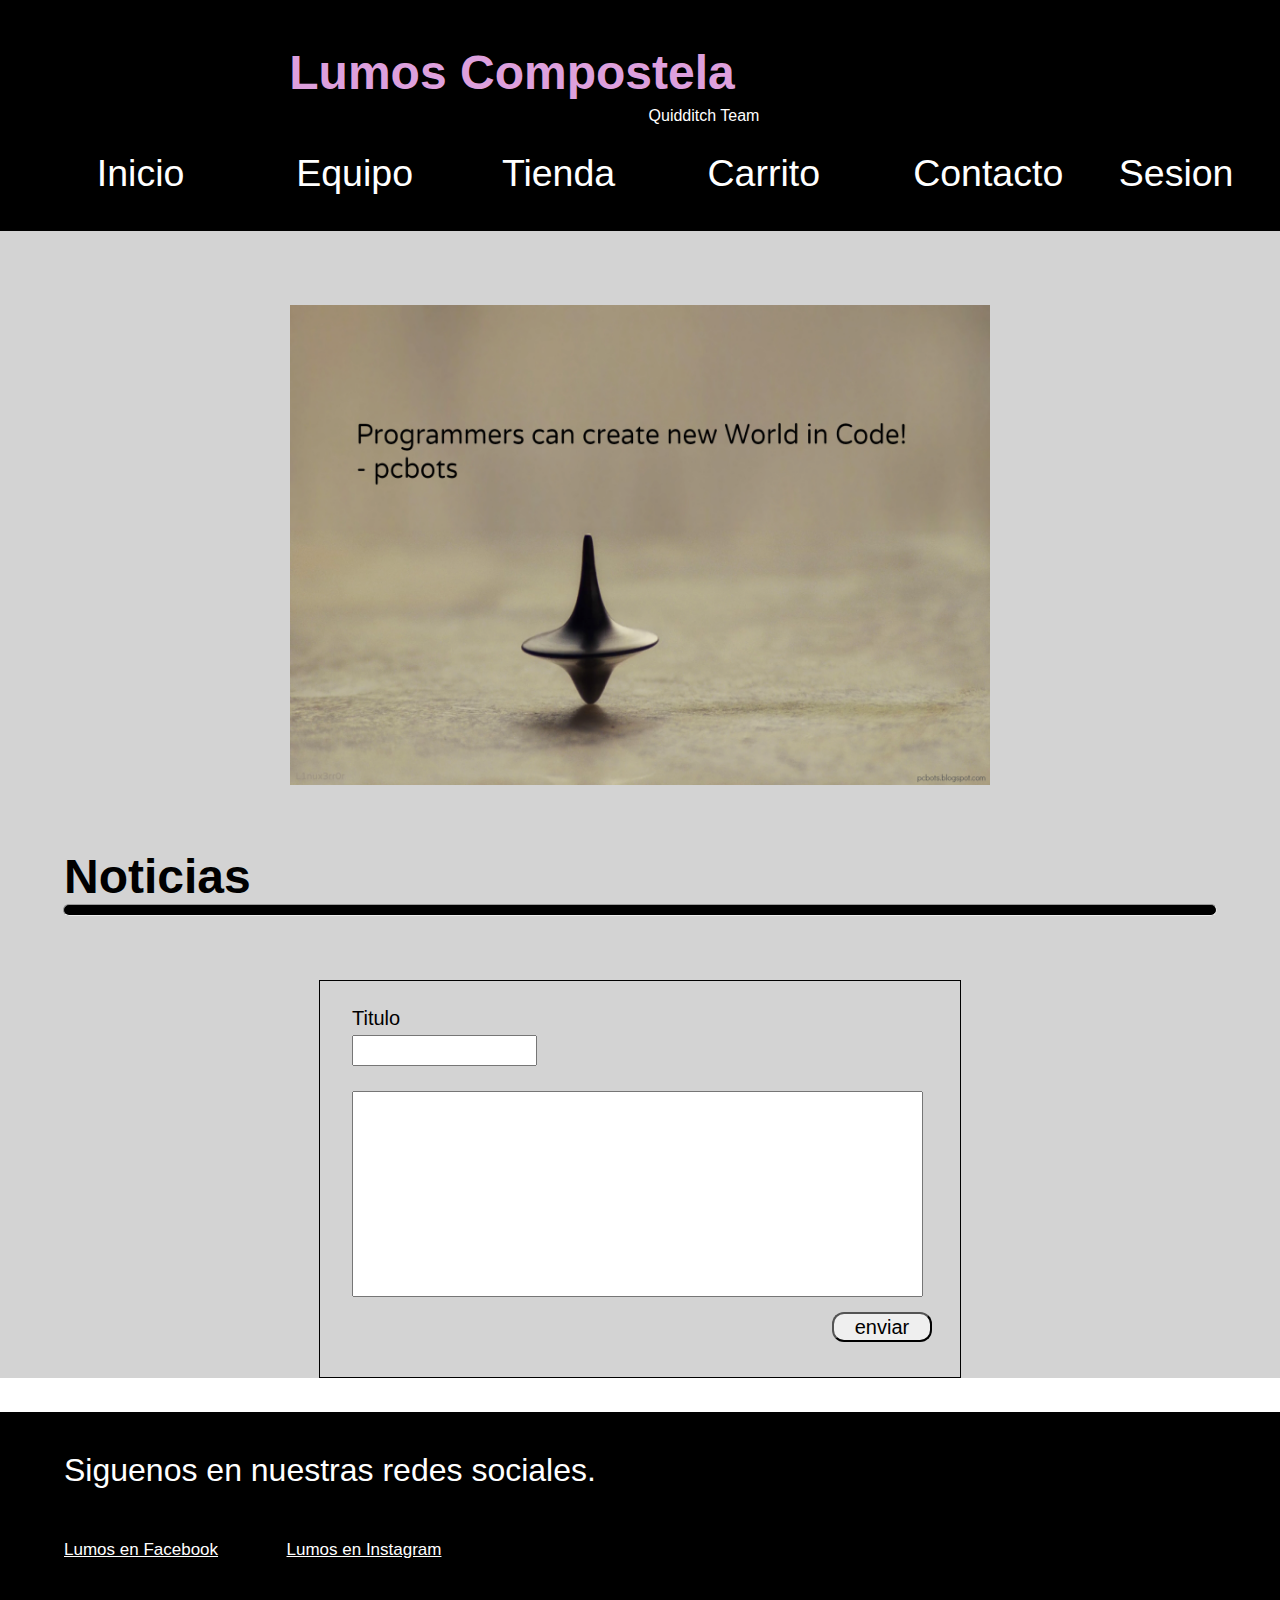
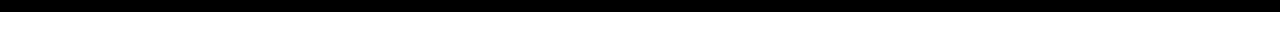
<file: Index.html>
<!DOCTYPE html>
<html>
<head>
<title>Index del trabajo para DIW</title>
<meta charset="utf-8">
<meta name="viewport" content="initial-scale=1, width=device-width"/>
<link rel="stylesheet" href="css/responisveIndex.css"/>
<script type="text/javascript" src="./js/index.js"></script>
<script type="text/javascript">
 /*Cargador de eventos al iniciar la página*/
    window.addEventListener('load',iniciar,false);

    /*Contador inicializado en cero*/
    var contador=0;

    function iniciar(){
        setInterval('cambiarImg()',2000);
    }

    function cambiarImg(){
        var obj=document.getElementById('slider');
        var obj2=obj.getElementsByTagName('img');

        if(contador==obj2.length){
            for(var i=0; i<obj2.length; i++){
                obj2[i].style.opacity='0';
                contador--;
            }
            obj2[contador].style.opacity='1';
        }
        else{
        obj2[contador].style.opacity='1';
        contador++
        }
    }
</script>
</head>
<body>
    <header> 
        <h1 class="chorrada">Lumos Compostela</h1>
            <p class="chorrada">Quidditch Team</p>
        <nav id="tamMenu">
            <ul id="menuHeader">
                <li><a href="Index.html">Inicio</a></li>
                <li><a href="Equipo.html">Equipo</a>
                    <ul>
                        <li><a href="Jugadores.html">Jugadores</a></li>
                    </ul>
                    
                </li>
                <li><a href="Tienda.html">Tienda</a> </li>
                <li><a href="carrito.html">Carrito</a></li>
                <li><a href="Contacto.html">Contacto</a></li>
                <li><a href="login.html"> Sesion</a></li>
            </ul>
        </nav>
    </header>
    <section id="pag-prin">
        <article id="slider">
                <img alt="foto de equipo 1" alt="foto 1 slide" src="imagenes/foto1.png"/>
                <img alt="foto de equipo 2"  alt="foto 2 slide" src="imagenes/foto2.jpg"/>
                <img alt="foto de equipo 3" alt="foto 3 slide" src="imagenes/foto3.png"/>
                <img alt="foto de equipo 4" alt="foto 4 slide" src="imagenes/foto4.png"/>
        </article>
        <h2>Noticias</h2>
        <hr/>
        <article id="txt">
        
            
        <!-- intentar meter un script donde podamos escribir las noticias -->    
            
        </article>
        
        
        <article id="InsertarTexto">
            <label for="noticia">Titulo</label>
            <input alt="Introducir titulo" type='text' name='noticia' id="titulo" />
            <input alt="noticia" type="text "id="nova">
            <input type='button' id='b' name='enviar' value='enviar' onclick="insertarTexto()">
        </article>
    </section>
  <footer class="pie"> 
      <p>Siguenos en nuestras redes sociales.</p>
      
      <a href="#">Lumos en Facebook</a>
      <a href="#">Lumos en Instagram</a>
      
  </footer>
</body>
</html>
</file>
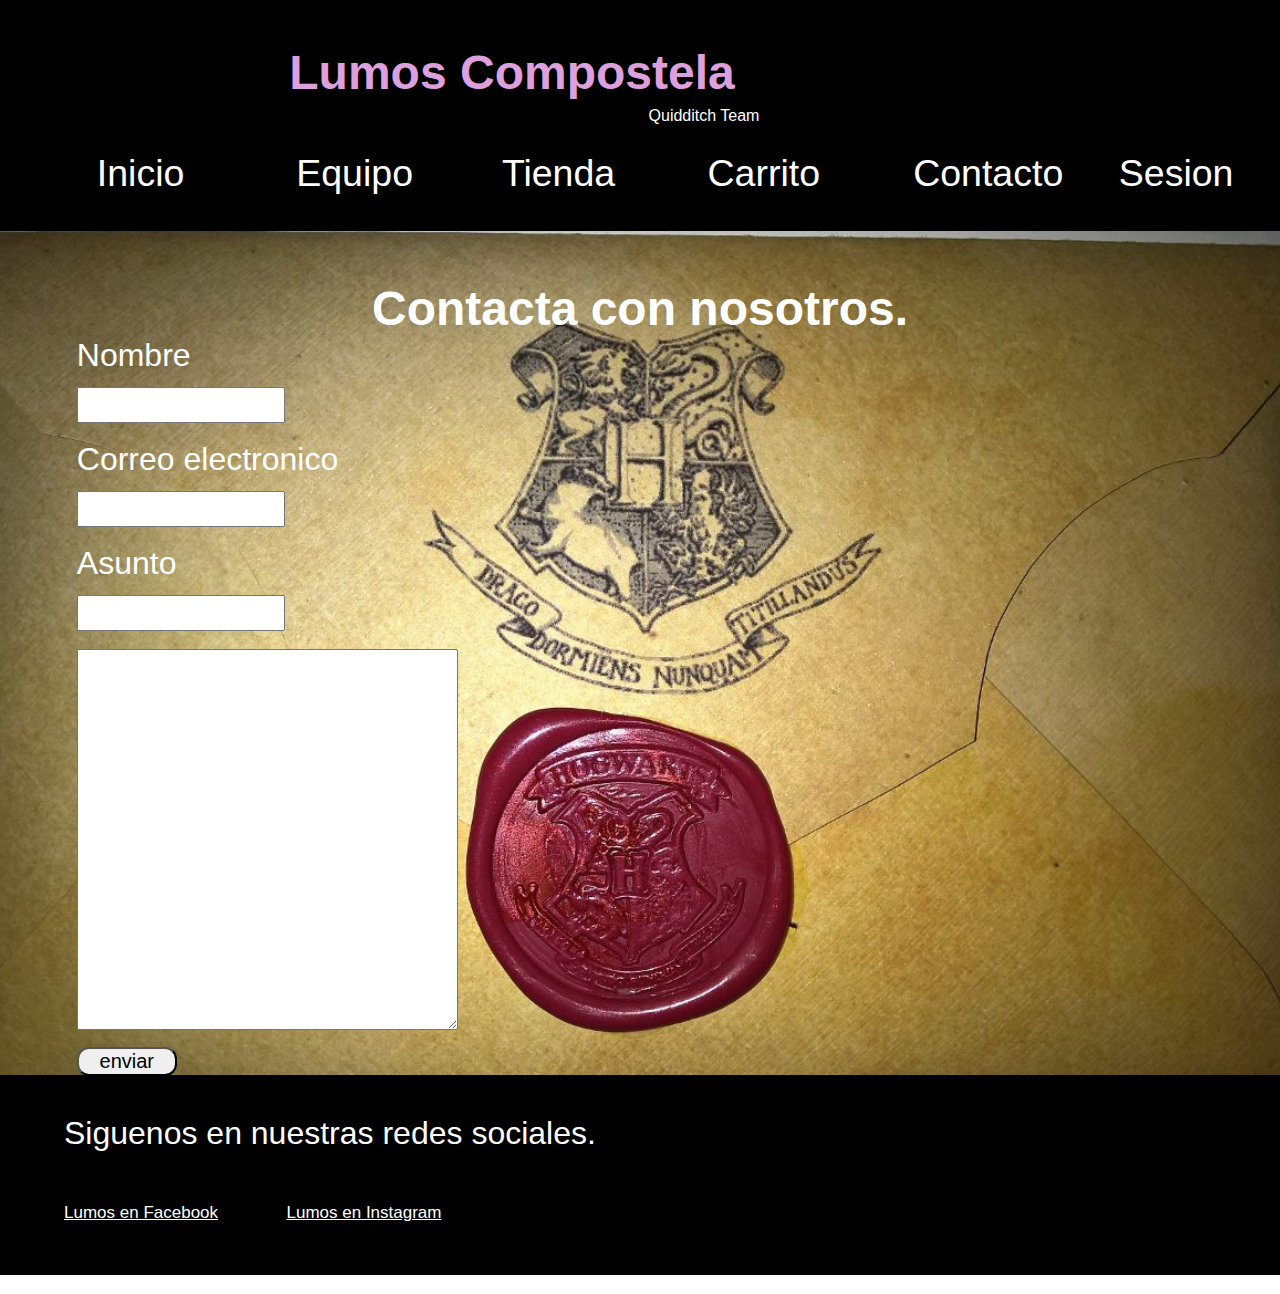
<file: Contacto.html>
<!DOCTYPE html>
<html>
<head>
<title>Index del trabajo para DIW</title>
<meta charset="utf-8">
<meta name="viewport" content="initial-scale=1, width=device-width"/>
<link rel="stylesheet" href="css/responisveContacto.css"/>
<script type="text/javascript" src="./js/contacto.js"></script>
</head>
<body>
    <header> 
         <h1 class="chorrada">Lumos Compostela</h1>
            <p class="chorrada">Quidditch Team</p>
        <nav id="tamMenu">
            <ul id="menuHeader">
                <li><a href="Index.html">Inicio</a></li>
                <li><a href="Equipo.html">Equipo</a>
                    <ul>
                        <li><a href="Jugadores.html">Jugadores</a></li>
                        
                    </ul>
                    
                </li>
                <li><a href="Tienda.html">Tienda</a> </li>
                <li><a href="carrito.html">Carrito</a></li>
                <li><a href="Contacto.html">Contacto</a></li>
                <li><a href="login.html">Sesion</a></li>
            </ul>
        </nav>
    </header>
    <section id="contacto">
    
        <h2>Contacta con nosotros.</h2>
        <article>
            
            <!-- intentar hacer la verificacion de correo electronico en el imput -->    
            
            <form onsubmit="return validar()">
                <label for="Nombre" id="nom">Nombre</label>
                <input alt="nombre" type="text" name="Nombre" id="nombre" value=""/>
                <br/>
                <br/>
                
                <label for="Correo" id="correo">Correo electronico</label>
                <input alt="correo" type="email" name="Correo" id="in-correo" value=""/>
                <br/>
                <br/>
                
                <label for="Correo" id="asunt">Asunto</label>
                <input alt="tipo de asunto" type="text" name="Asunto" id="asunto" value=""/>
                <br/>
                <br/>
                <textarea id="mensaje" alt="texto" rows="25" cols="45">

                </textarea>
                
                <input type="submit" id="boton" name="enviar" value="enviar">
            </form>

        </article>
    </section>
  <footer class="pie"> 
      <p>Siguenos en nuestras redes sociales.</p>
      
      <a href="#">Lumos en Facebook</a>
      <a href="#">Lumos en Instagram</a>
      
  </footer>
</body>
</html>
</file>
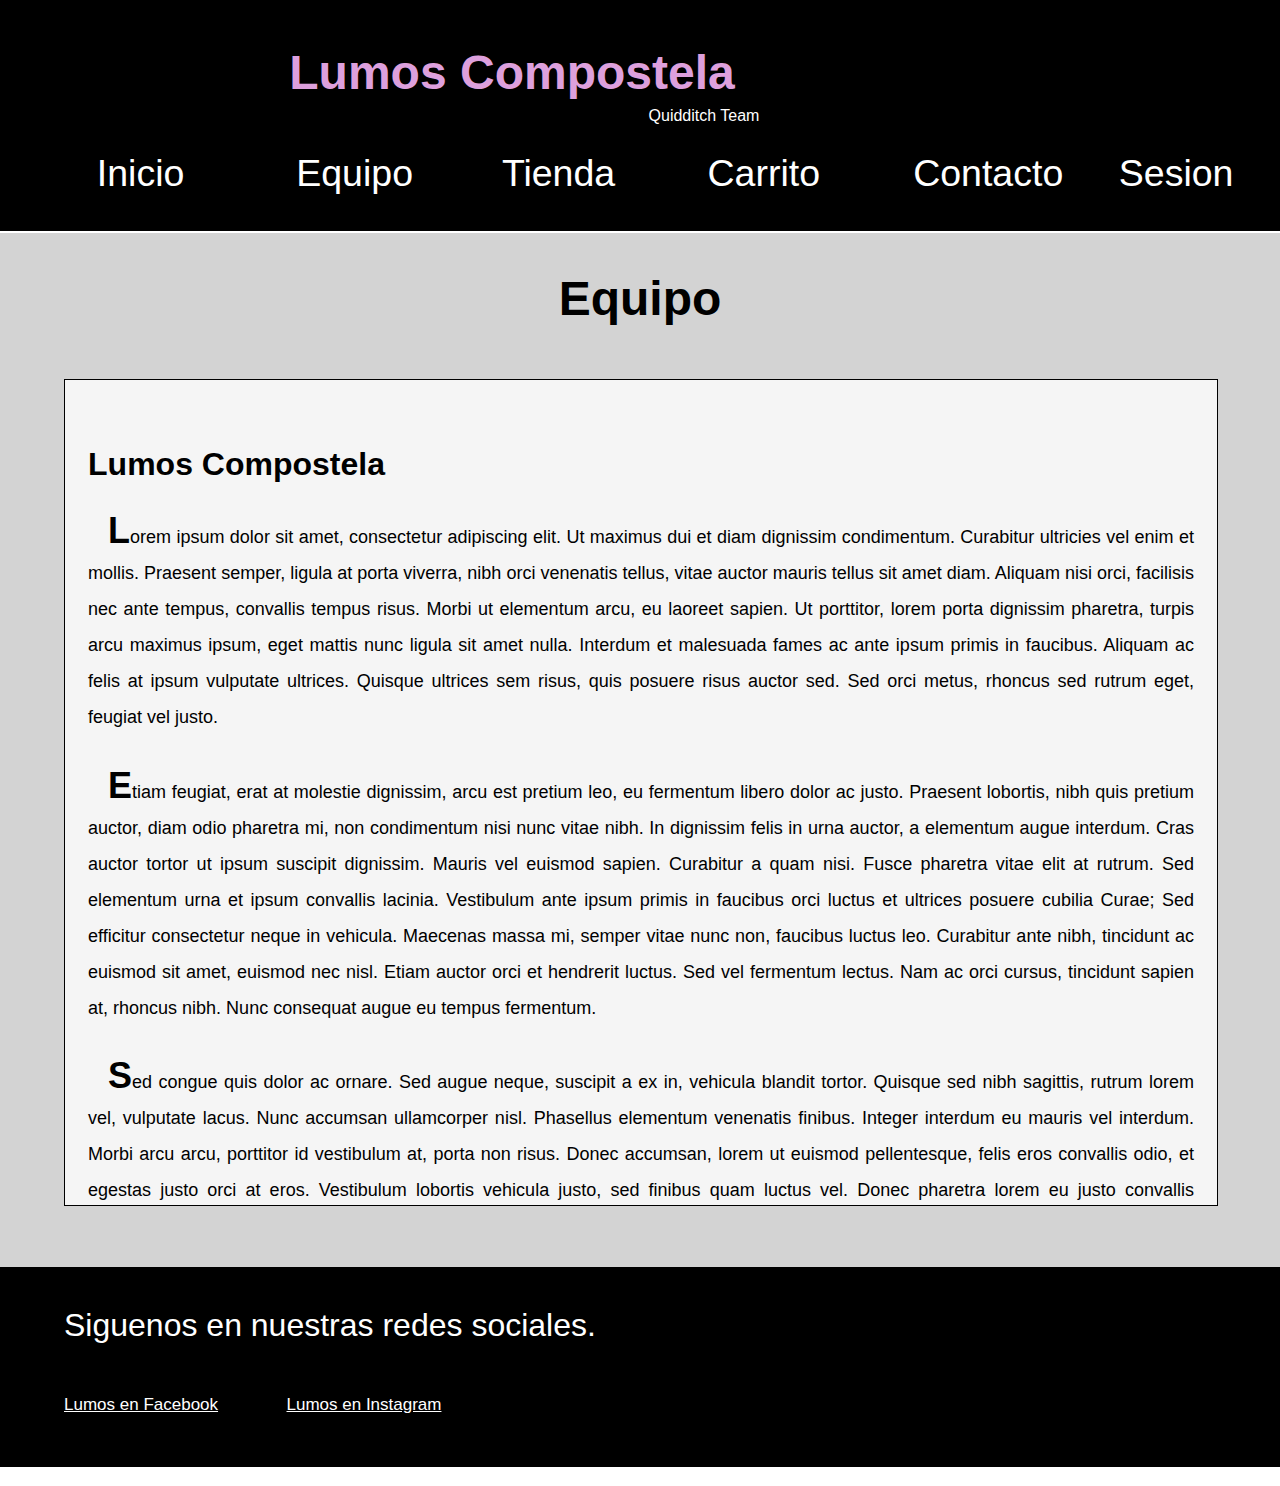
<file: Equipo.html>
<!DOCTYPE html>
<html>
<head>
<title>Equipo del trabajo para DIW</title>
<meta charset="utf-8">
<meta name="viewport" content="initial-scale=1, width=device-width"/>
<link rel="stylesheet" href="css/responEquipo.css"/>

</head>
<body>
    <header> 
         <h1 class="chorrada">Lumos Compostela</h1>
            <p class="chorrada">Quidditch Team</p>
        <nav id="tamMenu">
            <ul id="menuHeader">
                <li><a href="Index.html">Inicio</a></li>
                <li><a href="Equipo.html">Equipo</a>
                    <ul>
                        <li><a href="Jugadores.html">Jugadores</a></li>
                        
                    </ul>
                    
                </li>
                <li><a href="Tienda.html">Tienda</a> </li>
                <li><a href="carrito.html">Carrito</a></li>
                <li><a href="Contacto.html">Contacto</a></li>
                <li><a href="login.html">Sesion</a></li>
            </ul>
        </nav>
    </header>
    <section id="equip">
        <h2>Equipo</h2>
        <article id="info"> 
        <h3>Lumos Compostela</h3>    
            
        <!-- Descripcion de el equipo, con su logo y logros. su posicion es central. -->    
            
            
            <p>Lorem ipsum dolor sit amet, consectetur adipiscing elit. Ut maximus dui et diam dignissim condimentum. Curabitur ultricies vel enim et mollis. Praesent semper, ligula at porta viverra, nibh orci venenatis tellus, vitae auctor mauris tellus sit amet diam. Aliquam nisi orci, facilisis nec ante tempus, convallis tempus risus. Morbi ut elementum arcu, eu laoreet sapien. Ut porttitor, lorem porta dignissim pharetra, turpis arcu maximus ipsum, eget mattis nunc ligula sit amet nulla. Interdum et malesuada fames ac ante ipsum primis in faucibus. Aliquam ac felis at ipsum vulputate ultrices. Quisque ultrices sem risus, quis posuere risus auctor sed. Sed orci metus, rhoncus sed rutrum eget, feugiat vel justo.</p>

            <p>Etiam feugiat, erat at molestie dignissim, arcu est pretium leo, eu fermentum libero dolor ac justo. Praesent lobortis, nibh quis pretium auctor, diam odio pharetra mi, non condimentum nisi nunc vitae nibh. In dignissim felis in urna auctor, a elementum augue interdum. Cras auctor tortor ut ipsum suscipit dignissim. Mauris vel euismod sapien. Curabitur a quam nisi. Fusce pharetra vitae elit at rutrum. Sed elementum urna et ipsum convallis lacinia. Vestibulum ante ipsum primis in faucibus orci luctus et ultrices posuere cubilia Curae; Sed efficitur consectetur neque in vehicula. Maecenas massa mi, semper vitae nunc non, faucibus luctus leo. Curabitur ante nibh, tincidunt ac euismod sit amet, euismod nec nisl. Etiam auctor orci et hendrerit luctus. Sed vel fermentum lectus. Nam ac orci cursus, tincidunt sapien at, rhoncus nibh. Nunc consequat augue eu tempus fermentum.</p>

            <p>Sed congue quis dolor ac ornare. Sed augue neque, suscipit a ex in, vehicula blandit tortor. Quisque sed nibh sagittis, rutrum lorem vel, vulputate lacus. Nunc accumsan ullamcorper nisl. Phasellus elementum venenatis finibus. Integer interdum eu mauris vel interdum. Morbi arcu arcu, porttitor id vestibulum at, porta non risus. Donec accumsan, lorem ut euismod pellentesque, felis eros convallis odio, et egestas justo orci at eros. Vestibulum lobortis vehicula justo, sed finibus quam luctus vel. Donec pharetra lorem eu justo convallis vestibulum. Mauris pellentesque risus augue, nec lacinia lacus fermentum et.</p>
            
            
        </article>
        
    </section>
  <footer class="pie"> 
      <p>Siguenos en nuestras redes sociales.</p>
      
      <a href="#">Lumos en Facebook</a>
      <a href="#">Lumos en Instagram</a>
      
  </footer>
</body>
</html>
</file>
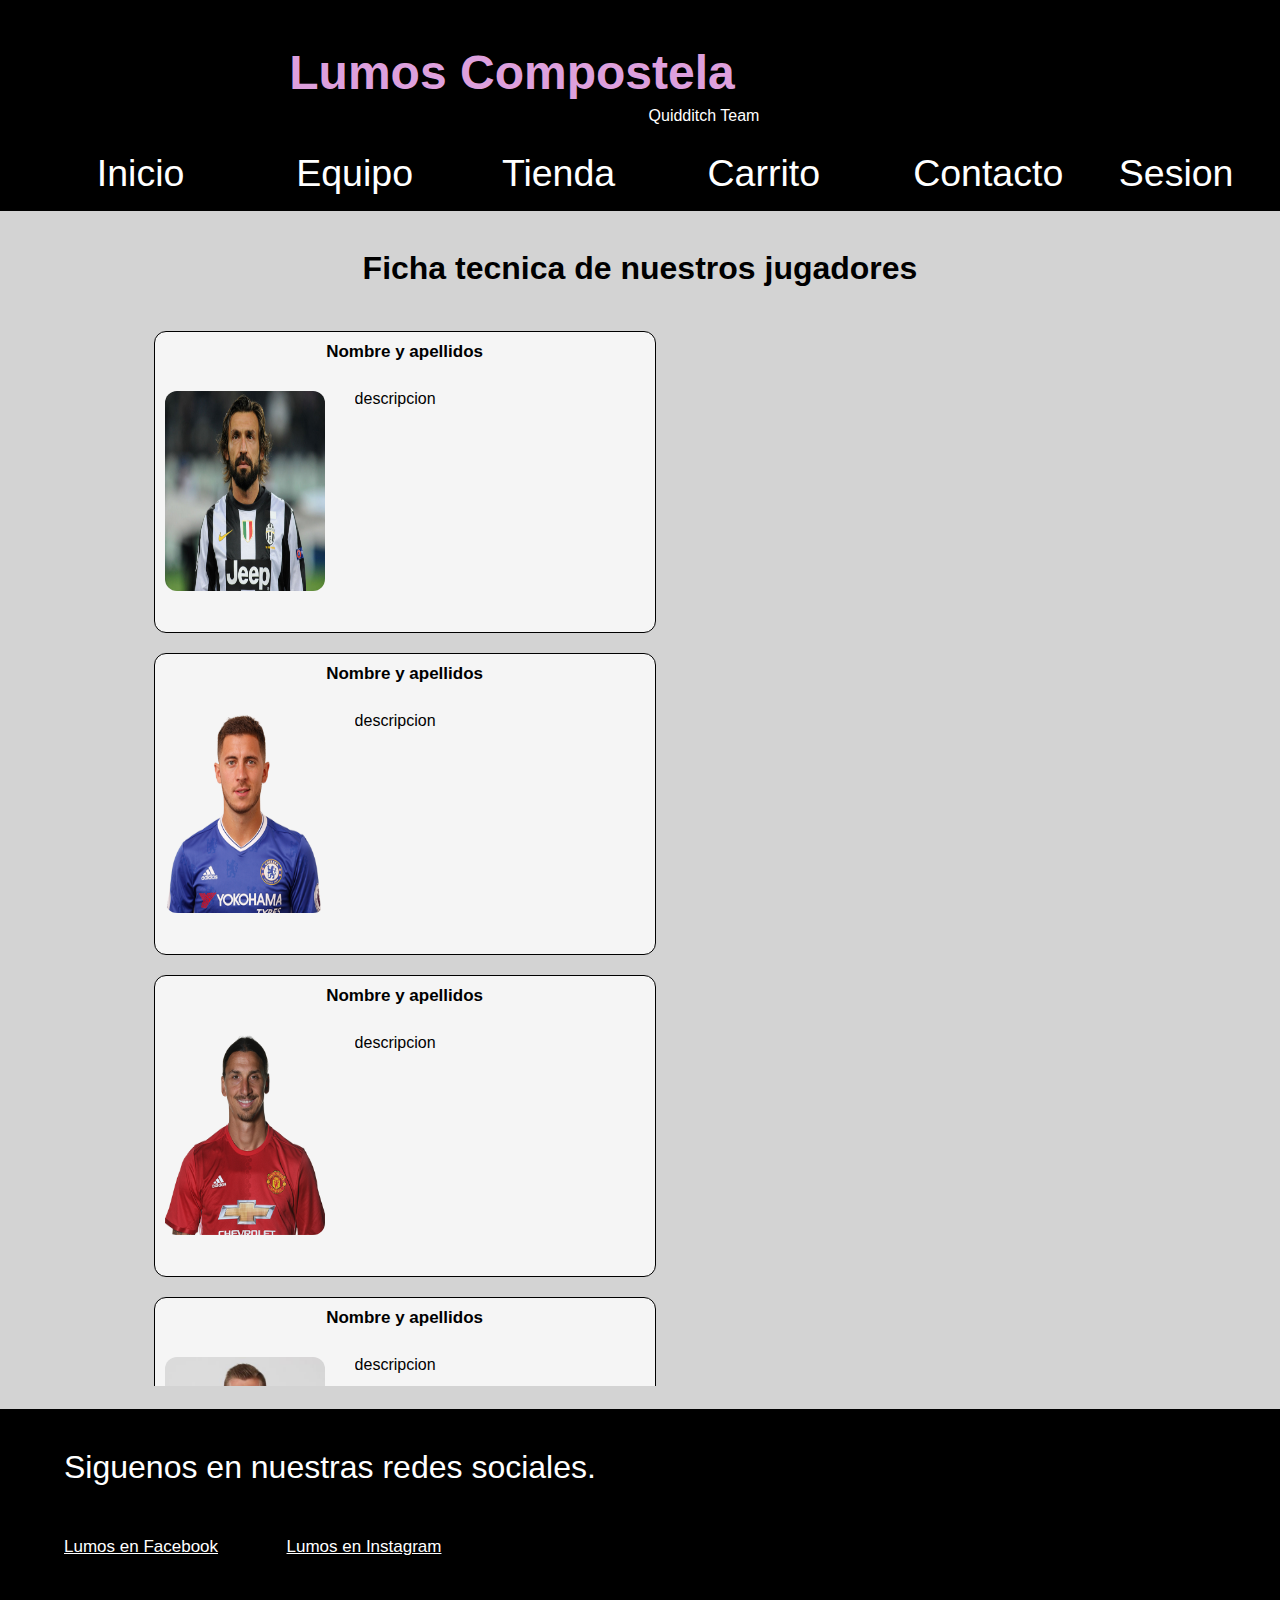
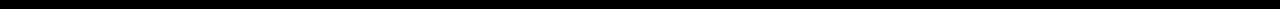
<file: Jugadores.html>
<!DOCTYPE html>
<html>
<head>
<title>Jugadores del trabajo para DIW</title>
<meta charset="utf-8">
<meta name="viewport" content="initial-scale=1, width=device-width"/>
<link rel="stylesheet" href="css/responsiveJugadores.css"/>
</head>
<body>
    <header> 
         <h1 class="chorrada">Lumos Compostela</h1>
            <p class="chorrada">Quidditch Team</p>
        <nav id="tamMenu">
            <ul id="menuHeader">
                <li><a href="Index.html">Inicio</a></li>
                <li><a href="Equipo.html">Equipo</a>
                    <ul>
                        <li><a href="Jugadores.html">Jugadores</a></li>
                        
                    </ul>
                    
                </li>
                <li><a href="Tienda.html">Tienda</a> </li>
                <li><a href="carrito.html">Carrito</a></li>
                <li><a href="Contacto.html">Contacto</a></li>
                <li><a href="login.html">Sesion</a></li>
            </ul>
        </nav>
    </header>
    <section class="bloque">
        <h2>Ficha tecnica de nuestros jugadores</h2>
        
        <!-- Los jugadores apareceran en dos columnas. -->
        
        <article id="cont">
            <article class="jugadores"> 
            <h6>Nombre y apellidos</h6> 
            <img src="imagenes/jugadores/andrea-pirlo.jpg" alt="jugador x" >

            <div>descripcion</div>
                <!-- solucionar el problema del texto en la descripcion // posiblemente sea con el javscript. -->
            </article>

            <article class="jugadores"> 
            <h6>Nombre y apellidos</h6> 
            <img src="imagenes/jugadores/hazar.png" alt="jugador x" >

            <div>descripcion</div>

            </article>
            <article class="jugadores"> 
            <h6>Nombre y apellidos</h6> 
            <img alt="foto del jugador" src="imagenes/jugadores/ibra.png" alt="jugador x">

            <div>descripcion</div>

            </article>

            <article class="jugadores"> 
            <h6>Nombre y apellidos</h6> 
            <img alt="foto del jugador" src="imagenes/jugadores/KROOS.jpg" alt="jugador x" >

            <div>descripcion</div>

            </article>

            <article class="jugadores"> 
            <h6>Nombre y apellidos</h6> 
            <img alt="foto del jugador" src="imagenes/jugadores/martinez.jpg" alt="jugador x">

            <div>descripcion</div>

            </article>

            <article class="jugadores"> 
            <h6>Nombre y apellidos</h6> 
            <img alt="foto del jugador" src="imagenes/jugadores/ramos.jpg" alt="jugador x" >

            <div>descripcion</div>

            </article>

            <article class="jugadores"> 
            <h6>Nombre y apellidos</h6> 
            <img alt="foto del jugador" src="imagenes/jugadores/thiago.jpg" alt="jugador x" >

            <div>descripcion</div>

            </article>

            <article class="jugadores"> 
            <h6>Nombre y apellidos</h6> 
            <img alt="foto del jugador" src="imagenes/jugadores/totti.jpg" alt="jugador x" >

            <div>descripcion</div>

            </article>

      </article>      
        
    </section>
    <footer class="pie"> 
      <p>Siguenos en nuestras redes sociales.</p>
      
      <a href="#">Lumos en Facebook</a>
      <a href="#">Lumos en Instagram</a>
      
  </footer>
</body>
</html>
</file>
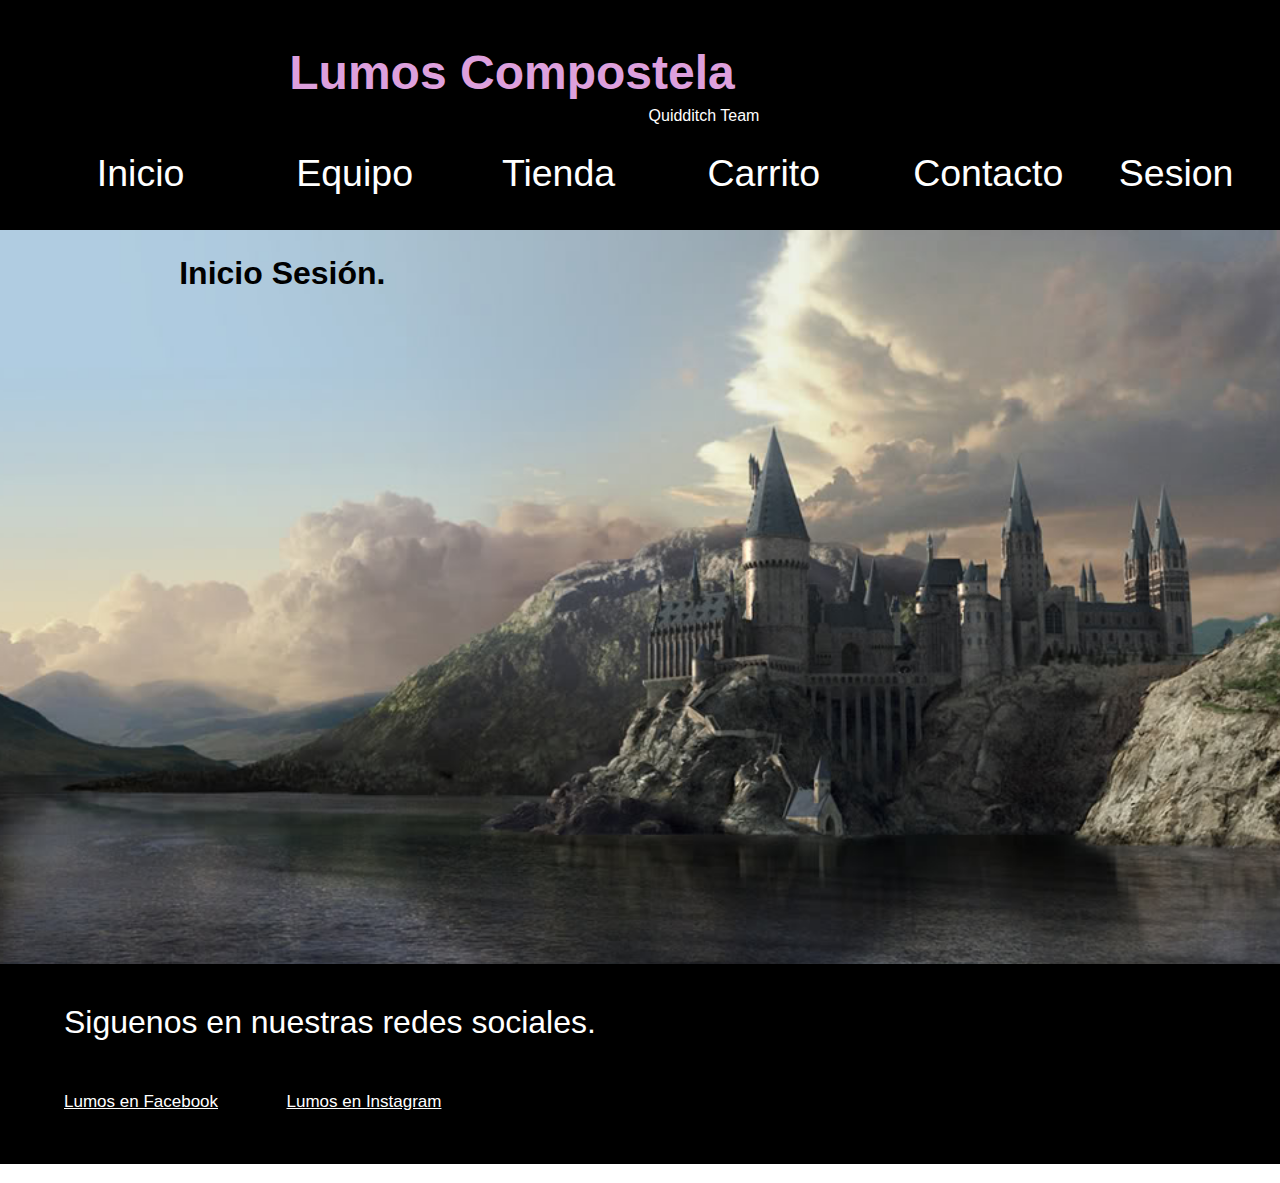
<file: login.html>
<!DOCTYPE html>
<html>
<head>
<title>Index del trabajo para DIW</title>
<meta charset="utf-8">
<meta name="viewport" content="initial-scale=1, width=device-width"/>
<link rel="stylesheet" href="css/responisveLogin.css"/>
<script type="text/javascript" src="./js/loginCookies.js"></script>
</head>
<body>
    <header> 
         <h1 class="chorrada">Lumos Compostela</h1>
            <p class="chorrada">Quidditch Team</p>
        <nav id="tamMenu">
            <ul id="menuHeader">
                <li><a href="Index.html">Inicio</a></li>
                <li><a href="Equipo.html">Equipo</a>
                    <ul>
                        <li><a href="Jugadores.html">Jugadores</a></li>
                        
                    </ul>
                    
                </li>
                <li><a href="Tienda.html">Tienda</a> </li>
                <li><a href="carrito.html">Carrito</a></li>
                <li><a href="Contacto.html">Contacto</a></li>
                <li><a href="login.html">Sesion</a></li>
            </ul>
        </nav>
    </header>
    <section id="login">
    
        <h2>Inicio Sesión.</h2>
        <article>
            
            <!-- intentar hacer la verificacion de correo electronico en el imput -->    
            
            <form method="post">
                <label for="Nombre" id="nom">Usuario</label>
                <input type="text" name="Nombre" id="nombre" value=""/>
                <br/>
                <br/>
                
                <label for="password" id="cont">Contraseña</label>
                <input type="password" name="password" id="pass" value=""/>
                <br/>
                <br/>
                
                <input type="submit" id="boton" name="enviar" value="enviar" onclick="escribirCookie()">
                <a href="registro.html"><input type="button" id="boton" name="regis" value="registrarse"></a>
            </form>

        </article>
    </section>
  <footer class="pie"> 
      <p>Siguenos en nuestras redes sociales.</p>
      
      <a href="#">Lumos en Facebook</a>
      <a href="#">Lumos en Instagram</a>
      
  </footer>
</body>
</html>
</file>
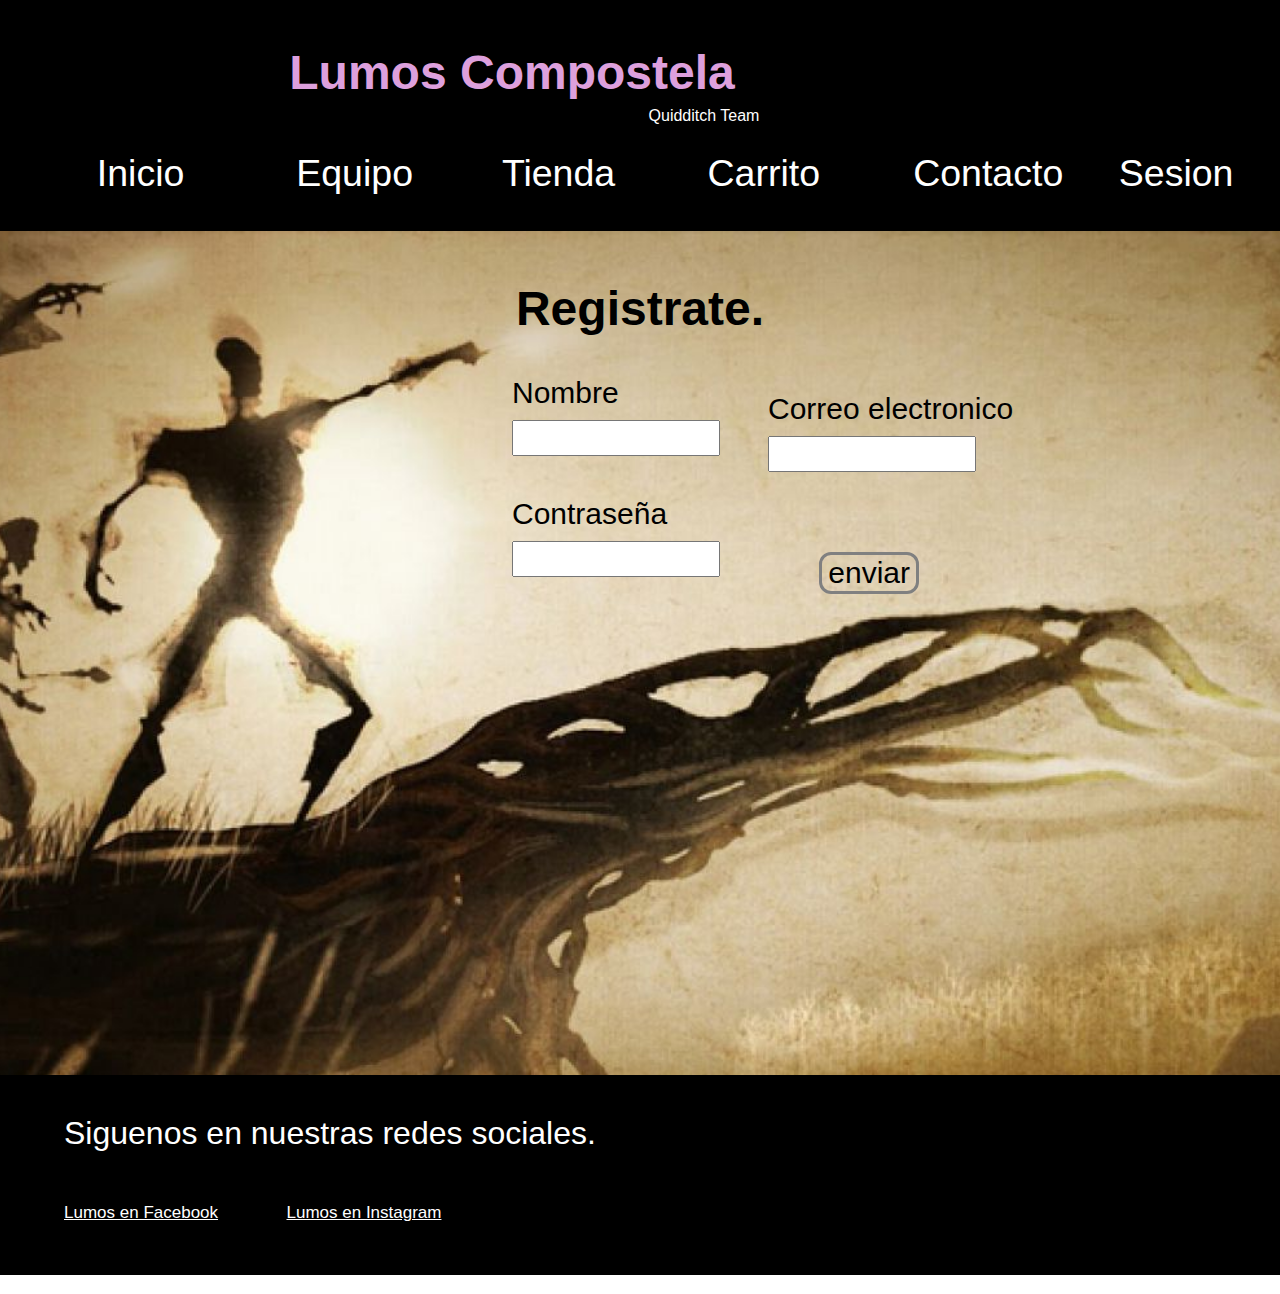
<file: registro.html>
<!DOCTYPE html>
<html>
<head>
<title>Index del trabajo para DIW</title>
<meta charset="utf-8">
<meta name="viewport" content="initial-scale=1, width=device-width"/>
<link rel="stylesheet" href="css/responsiveRegistro.css"/>
<script type="text/javascript" src="./js/registro.js"></script>
</head>
<body>
    <header> 
         <h1 class="chorrada">Lumos Compostela</h1>
            <p class="chorrada">Quidditch Team</p>
        <nav id="tamMenu">
            <ul id="menuHeader">
                <li><a href="Index.html">Inicio</a></li>
                <li><a href="Equipo.html">Equipo</a>
                    <ul>
                        <li><a href="Jugadores.html">Jugadores</a></li>
                        
                    </ul>
                    
                </li>
                <li><a href="Tienda.html">Tienda</a> </li>
                <li><a href="carrito.html">Carrito</a></li>
                <li><a href="Contacto.html">Contacto</a></li>
                <li><a href="login.html">Sesion</a></li>
            </ul>
        </nav>
    </header>
    <section id="registro">
    
        <h2> Registrate.</h2>
        
        <article>
            <form method="post" onsubmit="return validar()">
                <label for="Nombre" id="nom">Nombre</label>
                <input alt="nombre" type="text" name="Nombre" id="nombre" value=""/>
                <br/>
                
                <label for="Correo" id="correo">Correo electronico</label>
                <input alt="correo" type="email" name="Correo" id="in-correo" value=""/>
                <br/>
                <label for="pass" id="contra">Contraseña</label>
                <input alt="password" type="password" name="pass" id="pass" value=""/>
                <br/>
    
                <input type="submit" id="boton" name="enviar" value="enviar">
            </form>

        </article>
    </section>
    <footer class="pie"> 
      <p>Siguenos en nuestras redes sociales.</p>
      
      <a href="#">Lumos en Facebook</a>
      <a href="#">Lumos en Instagram</a>
      
  </footer>
    </body>
</html>
</file>
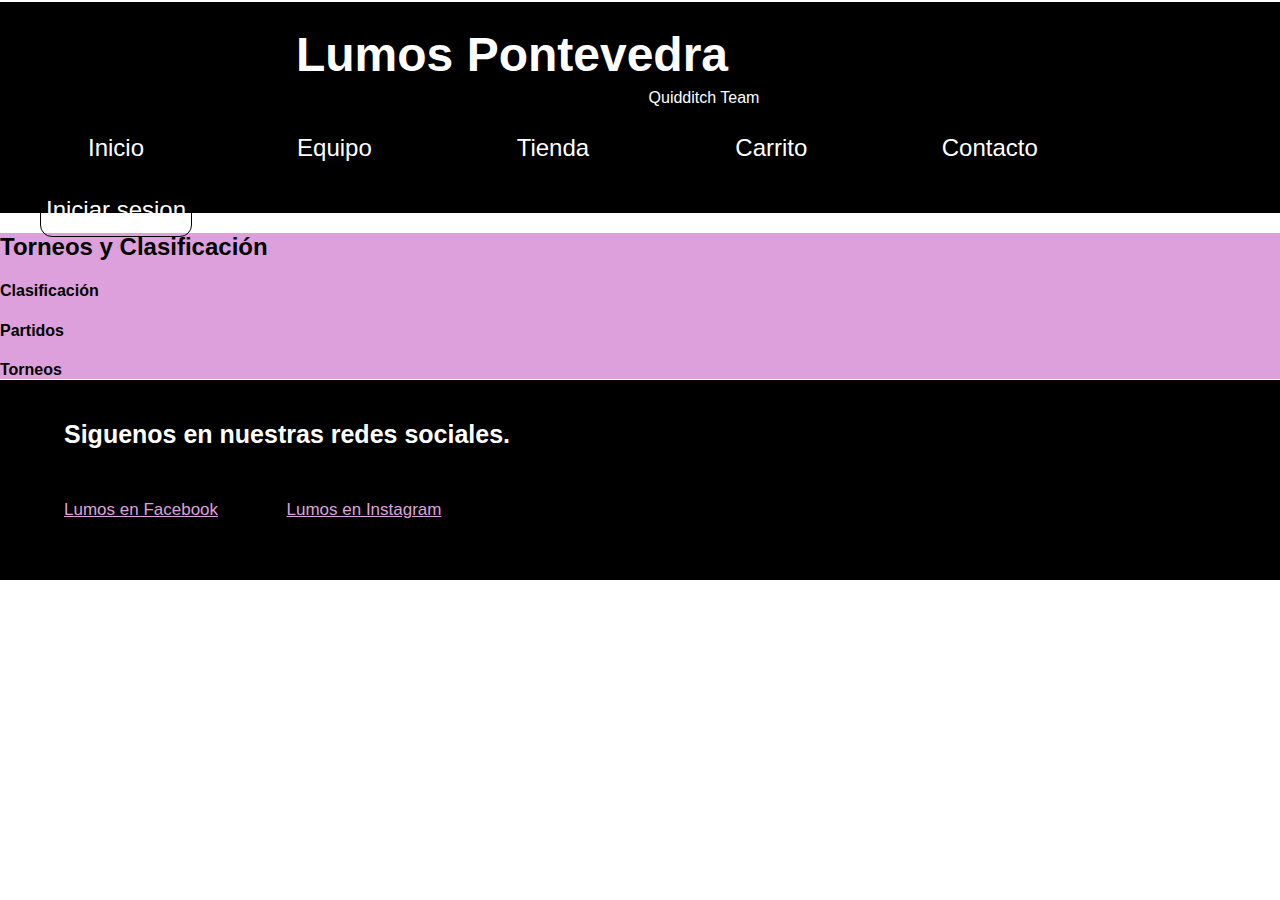
<file: Torneos.html>
<!DOCTYPE html>
<html>
<head>
<title>Torneos del trabajo para DIW</title>
<meta charset="utf-8">
<link rel="stylesheet" href="style.css">

</head>
<body>
    <header> 
         <h1 class="chorrada">Lumos Pontevedra</h1>
            <p class="chorrada">Quidditch Team</p>
        <nav id="tamMenu">
            <ul id="menuHeader">
                <li><a href="Index.html">Inicio</a></li>
                <li><a href="Equipo.html">Equipo</a>
                    <ul>
                        <li><a href="Jugadores.html">Jugadores</a></li>
                        <li><a href="Torneos.html">Torneos</a></li>
                    </ul>
                    
                </li>
                <li><a href="Tienda.html">Tienda</a> </li>
                <li><a href="#">Carrito</a></li>
                <li><a href="Contacto.html">Contacto</a></li>
                <li><a href="login.html">Iniciar sesion</a></li>
            </ul>
        </nav>
    </header>
    <section>
        <h2>Torneos y Clasificación</h2>
    
        <!-- mostraremos una tabla con la clasificacion, resultados de los partidos y todo esto actualizado por el administrador.
        tanto la clasificacion, partidos, y torneos deben ser tres columnas en el medio.-->
        
        
        <article id="clasificacion"> 
            <h4>Clasificación</h4>
        
        </article>
        <article id="partidos"> 
            <h4>Partidos</h4>
        </article>
        <article id="torneos"> 
            <h4>Torneos</h4>
        </article>
    </section>
  <footer class="pie"> 
      <h3>Siguenos en nuestras redes sociales.</h3>
      
      <a href="#">Lumos en Facebook</a>
      <a href="#">Lumos en Instagram</a>
      
  </footer>
</body>
</html>
</file>
<file: css/responisveIndex.css>
@media screen and (max-width:640px){
body{
    margin: 0 auto;  
    padding: 0 auto;
}    
    
header{
    width: 100%;
    height: 260px;
    margin-top: -6%;
    background-color: black;
    color: white;
    padding-bottom: 3%;
}

h1{
    font-family: sans-serif;
    padding-top: 5%;
    margin-left: 2%;
}

.chorrada:hover{
    color:plum;
}

p{
    margin-top: -25px;
    margin-left: 38%;
}

.chorrada:hover{
    color:plum;
}

#tamMenu{
    width: inherit;
    height: 100px;
    justify-content: flex-end;
    margin-top: -10px;
}

#menuHeader > li{
    display: inline-flex; /*<-- preguntar por esto*/
    list-style: none;
    width: 100px;
    margin-right: 5%;
    text-align: center;
    height: 60px;
    margin-top: 10px;
    border-bottom-left-radius: 12px;
    border-bottom-right-radius: 12px;
    border-top-left-radius: 12px;
    border-top-right-radius: 12px;
}
#menuHeader li a{
    color: white;
    width: 150px;
    text-decoration: none;
    font-size: 1.5em;
    padding-top: 10px;
}

/*para crear un sub menu y hacer que desaparezcan*/
#menuHeader li ul{
    display: none;
    position: absolute;
}

/*aqui hacemos que se muestren al pasar el raton por encima.*/
#menuHeader li:hover > ul{
    display: block;
}
/*le damos formato al menu desplegable*/
#menuHeader li ul li{
    list-style: none;
    margin-top: 20%;
    margin-bottom: 20px;
}

#menuHeader li ul{
    background-color: plum;
    margin-top: 50px;
    width: 150px;
    padding: 0;
    border-bottom-left-radius: 12px;
    border-bottom-right-radius: 12px;
    border-top-left-radius: 12px;
    border-top-right-radius: 12px;
    border: 1px solid black;
    
}

#menuHeader li a:hover{
    background-color: plum;
    /*preguntar a ana como hacer para que cuando pase el boton por encima donde esta el submenu quede en violeta*/
    color: black;
    width: 150px;
    border-top-left-radius: 12px;
    border-top-right-radius: 12px;
    border-bottom-left-radius: 12px;
    border-bottom-right-radius: 12px;
}
    
/*###########################  SLIDER ###################################*/

#slider{
    margin: 2% auto;
    width: 70%;
    height: 300px;
    overflow:hidden;
    background-color: black;
    
}
    /*Valores de las imagenes*/
#slider img{
    margin: 0 auto;
    width: 70%;
    height: 300px;
    position: absolute;
}

    /*Para que la primera imagen este activa al inicio*/
#slider img:nth-child(1){
            opacity: 1;
}


/*###########################  Fin SLIDER ###################################*/
    
    
    
    /*section del index*/
  
    
#pag-prin{
    background-color: lightgrey;
    width: auto;
    height: 60%;
    padding-top: 10px;
    padding-bottom: 10%;
}

#pag-prin h2{
    font-size: 3em;
    margin-left: 5%;
}

#pag-prin hr{
    background-color: black;
    height: 10px;
    width: 90%;
    border-bottom-left-radius: 12px;
    border-bottom-right-radius: 12px;
    border-top-left-radius: 12px;
    border-top-right-radius: 12px;
    margin-top: -40px;
    margin-bottom: 20px;
}
    
#pag-prin #slider{
    width: 70%;
    margin-left: 15%;
    margin-top: 12%;
    margin-bottom: 12%;
}    

#InsertarTexto{
    margin-left: 10%;
    width: 75%;
    height: 320px;
    border: 1px solid black;
    padding-top: 20px;
    padding-bottom: 20px;
    margin-bottom: 30px;
    margin-top: 10%;
    background-color: ghostwhite;
}

#InsertarTexto label{
    font-size: 20px;
    margin-left: 5%;
    display: flex;
    margin-bottom: 5px;
}

#InsertarTexto input{
    margin-left: 6%;
    height: 25px;
}
    
#InsertarTexto #nova{
    display: flex;
    margin-top: 5px;
    width: 88%;
    height: 200px;
    margin-bottom: 20px;
}    

#InsertarTexto #b{
    
    width: 100px;
    height: 30px;
    font-size: 15px;
    border-bottom-left-radius: 12px;
    border-bottom-right-radius: 12px;
    border-top-left-radius: 12px;
    border-top-right-radius: 12px;
}

#contenido{
    width: 50%;
    height: 320px;
    margin: 0 auto;
    padding-top: 2%;
    padding-bottom: 5%;
    margin-bottom: 10%;
}

#contenido h4{
    font-size: 20px;
    margin-left: 5%;
    display: flex;
    margin-bottom: 5px;
}

#contenido p{
    text-align: justify;
    margin-left: 5%;
    margin-right: 2%;
    margin-bottom: 5%;
    line-height: 2em;
    margin-top: 5px;
    
}


/*###########################  SECTION Index ###################################*/
/*###########################  FOOTER Index ###################################*/
.pie{
    background-color: black;
    color: white;
    width: 100%;
    height: auto;
    padding-bottom: 5%;
}

.pie p{
    width: 500px;
    padding-top: 5%;
    margin-left: 5%;
    margin-bottom: 6%;
    font-size: 20px;
}

.pie a{
    color: white;
    margin-left: 5%;
    font-size: 20px;
}
    
.pie a:visited{
    color: plum;
}  
/*###########################  FOOTER Index ###################################*/
}

@media screen and (max-width:1024px) and (min-width:640px){

body{
    margin: 0 auto;
    width: 100%;
}
    
header{
    width: 100%;
    height: auto;
    margin-top: -6%;
    background-color: black;
    color: white;
    padding-bottom: 3%;
}

h1{
    font-family: sans-serif;
    font-size: 3em;
    padding-top: 5%;
    margin-left: 2%;
}

.chorrada:hover{
    color:plum;
}

p{
    margin-top: -25px;
    margin-left: 38%;
}

.chorrada:hover{
    color:plum;
}

#tamMenu{
    width: inherit;
    height: 100px;
    justify-content: flex-end;
    margin-top: -10px;
}

#menuHeader > li{
    display: inline-flex; /*<-- preguntar por esto*/
    list-style: none;
    width: 100px;
    margin-right: 2%;
    font-size: 20px;
    text-align: center;
    height: 60px;
    margin-top: 10px;
    border-bottom-left-radius: 12px;
    border-bottom-right-radius: 12px;
    border-top-left-radius: 12px;
    border-top-right-radius: 12px;
}
#menuHeader li a{
    color: white;
    width: 150px;
    text-decoration: none;
    font-size: 1.5em;
    padding-top: 10px;
}

/*para crear un sub menu y hacer que desaparezcan*/
#menuHeader li ul{
    display: none;
    position: absolute;
}

/*aqui hacemos que se muestren al pasar el raton por encima.*/
#menuHeader li:hover > ul{
    display: block;
}
/*le damos formato al menu desplegable*/
#menuHeader li ul li{
    list-style: none;
    margin-top: 20%;
    margin-bottom: 20px;
}

#menuHeader li ul{
    background-color: plum;
    margin-top: 50px;
    width: 150px;
    padding: 0;
    border-bottom-left-radius: 12px;
    border-bottom-right-radius: 12px;
    border-top-left-radius: 12px;
    border-top-right-radius: 12px;
    border: 1px solid black;
    
}

#menuHeader li a:hover{
    background-color: plum;
    /*preguntar a ana como hacer para que cuando pase el boton por encima donde esta el submenu quede en violeta*/
    color: black;
    width: 150px;
    border-top-left-radius: 12px;
    border-top-right-radius: 12px;
    border-bottom-left-radius: 12px;
    border-bottom-right-radius: 12px;
}
    
/*###########################  SLIDER ###################################*/

#slider{
    margin: 5% auto;
    width: 460px;
    height: 300px;
    overflow:hidden;
    background-color: black;
    
}
    /*Valores de las imagenes*/
#slider img{
    margin: 0 auto;
    width: 460px;
    height: 300px;
    position: absolute;
}

    /*Para que la primera imagen este activa al inicio*/
#slider img:nth-child(1){
            opacity: 1;
}


/*###########################  Fin SLIDER ###################################*/
    
    
    
    /*section del index*/
  
    
#pag-prin{
    background-color: lightgrey;
    width: 100%;
    height: 60%;
    padding-top: 10px;
    padding-bottom: 5%;
}

#pag-prin h2{
    font-size: 3em;
    margin-left: 5%;
}

#pag-prin hr{
    background-color: black;
    height: 10px;
    width: 90%;
    border-bottom-left-radius: 12px;
    border-bottom-right-radius: 12px;
    border-top-left-radius: 12px;
    border-top-right-radius: 12px;
    margin-top: -40px;
    margin-bottom: 20px;
}
    
#pag-prin #slider{
    width: 70%;
    margin-left: 15%;
    margin-top: 12%;
    margin-bottom: 12%;
}    

#InsertarTexto{
    width: 75%;
    height: 320px;
    border: 1px solid black;
    margin: 0 auto;
    padding-top: 20px;
    padding-bottom: 20px;
    margin-bottom: 30px;
    margin-top: 10%;
    background-color: ghostwhite;
}

#InsertarTexto label{
    font-size: 20px;
    margin-left: 5%;
    display: flex;
    margin-bottom: 5px;
}

#InsertarTexto input{
    margin-left: 6%;
    height: 25px;
}
    
#InsertarTexto #nova{
    display: flex;
    margin-top: 5px;
    width: 88%;
    height: 200px;
    margin-bottom: 20px;
}    

#InsertarTexto #b{
    position: absolute;
    width: 100px;
    height: 30px;
    font-size: 15px;
    border-bottom-left-radius: 12px;
    border-bottom-right-radius: 12px;
    border-top-left-radius: 12px;
    border-top-right-radius: 12px;
}

#contenido{
    width: 50%;
    height: 320px;
    margin: 0 auto;
    padding-top: 2%;
    padding-bottom: 5%;
    margin-bottom: 10%;
}

#contenido h4{
    font-size: 20px;
    margin-left: 5%;
    display: flex;
    margin-bottom: 5px;
}

#contenido p{
    text-align: justify;
    margin-left: 5%;
    margin-right: 2%;
    margin-bottom: 5%;
    line-height: 2em;
    margin-top: 5px;
    
}


/*###########################  SECTION Index ###################################*/
/*###########################  FOOTER Index ###################################*/
.pie{
    background-color: black;
    color: white;
    width: 100%;
    height: 250px;
    margin-top: -30px;
}

.pie p{
    font-size: 2em;
    padding-top: 5%;
    margin-left: 5%;
    margin-bottom: 4%;
}

.pie a{
    color: white;
    margin-left: 5%;
    font-size: 2em;
}
    
.pie a:visited{
    color: plum;
}
    
/*###########################  FOOTER Index ###################################*/
}

@media screen and (min-width:1024px){
body{
    margin: 0 auto;
    font-family: sans-serif;
    padding: 0 auto;
}
/*###########################  HEADER General ###################################*/
header{
    width: 100%;
    height: 20%;
    margin-top: -4%;
    background-color: black;
    color: white;
}

h1{
    font-family: sans-serif;
    font-size: 3em;
    text-align: center;
    padding-top: 5%;
    margin-left: -20%;
}

.chorrada:hover{
    color:plum;
}

p{
    text-align: center;
    margin-top: -25px;
    margin-left: 10%;
}

.chorrada:hover{
    color:plum;
}

#tamMenu{
    width: inherit;
    height: 100px;
    justify-content: flex-end;
    margin-top: -10px;
}

#menuHeader > li{
    display: inline-flex; /*<-- preguntar por esto*/
    font-size: 25px;
    list-style: none;
    margin-right: 4%;
    margin-left: 4%;
    width: 100px;
    text-align: center;
    height: 50px;
    margin-top: 10px;
    border: 1px black solid;
    border-bottom-left-radius: 12px;
    border-bottom-right-radius: 12px;
    border-top-left-radius: 12px;
    border-top-right-radius: 12px;
}
#menuHeader li a{
    color: white;
    width: 150px;
    font-size: 1.5em;
    text-decoration: none;
    padding-top: 10px;
}

/*para crear un sub menu y hacer que desaparezcan*/
#menuHeader li ul{
    display: none;
    position: absolute;
}

/*aqui hacemos que se muestren al pasar el raton por encima.*/
#menuHeader li:hover > ul{
    display: block;
}
/*le damos formato al menu desplegable*/
#menuHeader li ul li{
    list-style: none;
    margin-top: 20%;
    margin-bottom: 20px;
}

#menuHeader li ul{
    background-color: plum;
    margin-top: 50px;
    width: 200px;
    padding: 0;
    border-bottom-left-radius: 12px;
    border-bottom-right-radius: 12px;
    border-top-left-radius: 12px;
    border-top-right-radius: 12px;
    border: 1px solid black;
    
}

#menuHeader li a:hover{
    background-color: plum;
    /*preguntar a ana como hacer para que cuando pase el boton por encima donde esta el submenu quede en violeta*/
    color: black;
    width: 150px;
    border-top-left-radius: 12px;
    border-top-right-radius: 12px;
    border-bottom-left-radius: 12px;
    border-bottom-right-radius: 12px;
}
   
    
    
/*###########################  SLIDER ###################################*/

#slider{
    margin: 5% auto;
    width: 700px;
    height: 480px;
    overflow:hidden;
    background-color: black;
    
}
    /*Valores de las imagenes*/
#slider img{
    margin: 0 auto;
    width: 700px;
    height: 480px;
    position: absolute;
}

    /*Para que la primera imagen este activa al inicio*/
#slider img:nth-child(1){
            opacity: 1;
}


/*###########################  Fin SLIDER ###################################*/

    
/*###########################  SECTION Index ###################################*/

/*section del index*/
#pag-prin{
    background-color: lightgrey;
    width: 100%;
    height: 60%;
    padding-top: 10px;
}

#pag-prin h2{
    font-size: 3em;
    margin-left: 5%;
}

#pag-prin hr{
    background-color: black;
    height: 10px;
    width: 90%;
    border-bottom-left-radius: 12px;
    border-bottom-right-radius: 12px;
    border-top-left-radius: 12px;
    border-top-right-radius: 12px;
    margin-top: -40px;
    margin-bottom: 20px;
}

#InsertarTexto{
    width: 50%;
    height: 360px;
    border: 1px solid black;
    margin: 0 auto;
    padding-top: 2%;
    padding-bottom: 10px;
    margin-bottom: 5%;
    margin-top: 5%;
}

#InsertarTexto #nova{
    display: flex;
    margin-top: 4%;
    width: 88%;
    height: 200px;
    font-size: 16px;
    margin-bottom: 15px;
}    

#InsertarTexto label{
    font-size: 20px;
    margin-left: 5%;
    display: flex;
    margin-bottom: 5px;
}

#InsertarTexto input{
    margin-left: 5%;
    height: 25px;
}

#InsertarTexto #b{
    margin-left: 80%;
    width: 100px;
    height: 30px;
    font-size: 20px;
    border-bottom-left-radius: 12px;
    border-bottom-right-radius: 12px;
    border-top-left-radius: 12px;
    border-top-right-radius: 12px;
}

#contenido{
    width: 50%;
    height: 300px;
    margin: 0 auto;
    padding-top: 2px;
    padding-bottom: 2px;
    margin-bottom: 10px;
}

#contenido h4{
    font-size: 20px;
    margin-left: 5%;
    display: flex;
    margin-bottom: 5px;
}

#contenido p{
    text-align: justify;
    margin-left: 5%;
    margin-right: 2%;
    line-height: 2em;
    margin-top: 5px;
    
}


/*###########################  SECTION Index ###################################*/
/*###########################  FOOTER Index ###################################*/
.pie{
    background-color: black;
    color: white;
    width: 100%;
    height: 200px;
    margin-top: -30px;
}

.pie p{
    text-align: left;
    font-size: 2em;
    padding-top: 40px;
    margin-left: 5%;
    margin-bottom: 4%;
}

.pie a{
    color: white;
    margin-left: 5%;
    font-size: 17px;
}
    
.pie a:visited{
    color: plum;
}

/*###########################  FOOTER Index ###################################*/    

}
</file>
<file: css/responisveContacto.css>
@media screen and (max-width:640px){
body{
    margin: 0 auto;  
    padding: 0 auto;
}    
    
header{
    width: 100%;
    height: 260px;
    margin-top: -6%;
    background-color: black;
    color: white;
    padding-bottom: 3%;
}

h1{
    font-family: sans-serif;
    padding-top: 5%;
    margin-left: 2%;
}

.chorrada:hover{
    color:plum;
}

p{
    margin-top: -25px;
    margin-left: 38%;
}

.chorrada:hover{
    color:plum;
}

#tamMenu{
    width: inherit;
    height: 100px;
    justify-content: flex-end;
    margin-top: -10px;
}

#menuHeader > li{
    display: inline-flex; /*<-- preguntar por esto*/
    list-style: none;
    width: 100px;
    margin-right: 5%;
    text-align: center;
    height: 60px;
    margin-top: 10px;
    border-bottom-left-radius: 12px;
    border-bottom-right-radius: 12px;
    border-top-left-radius: 12px;
    border-top-right-radius: 12px;
}
#menuHeader li a{
    color: white;
    width: 150px;
    text-decoration: none;
    font-size: 1.5em;
    padding-top: 10px;
}

/*para crear un sub menu y hacer que desaparezcan*/
#menuHeader li ul{
    display: none;
    position: absolute;
}

/*aqui hacemos que se muestren al pasar el raton por encima.*/
#menuHeader li:hover > ul{
    display: block;
}
/*le damos formato al menu desplegable*/
#menuHeader li ul li{
    list-style: none;
    margin-top: 20%;
    margin-bottom: 20px;
}

#menuHeader li ul{
    background-color: plum;
    margin-top: 50px;
    width: 150px;
    padding: 0;
    border-bottom-left-radius: 12px;
    border-bottom-right-radius: 12px;
    border-top-left-radius: 12px;
    border-top-right-radius: 12px;
    border: 1px solid black;
    
}

#menuHeader li a:hover{
    background-color: plum;
    /*preguntar a ana como hacer para que cuando pase el boton por encima donde esta el submenu quede en violeta*/
    color: black;
    width: 150px;
    border-top-left-radius: 12px;
    border-top-right-radius: 12px;
    border-bottom-left-radius: 12px;
    border-bottom-right-radius: 12px;
}
/*###########################  SECTION contacto ###################################*/

#contacto{
    padding-top: 10px;
    padding-bottom: 10%;
    background-image: url("../imagenes/carta-howarts.jpg");
    background-repeat: no-repeat;
    background-position: center;
    background-size: cover;
    height: 1150px;
}

#contacto h2{
    color: white;
    font-size: 2em;
    text-align: center;
}

#contacto article{
    margin:  0 auto;
    width: 100%;
    height: 500px;
    padding-top: 10%;
    padding-bottom: 5%;
    border-bottom-left-radius: 10px;
    border-bottom-right-radius: 10px;
    border-top-left-radius: 10px;
    border-top-right-radius: 10px;
}

#contacto article label{
    font-size: 2em;
    display: flex;

}

#contacto article #nom{
    margin-top: -6%;
    margin-left: 6%;
    padding-bottom: 3%;
    color: white;
    font-weight: bold;
    font-size: 2em;
}

#contacto article #nombre{
    margin-top: 1%;
    margin-left: 6%;
    margin-bottom: 2%;
    width: 200px;
    height: 40px;
    font-size: 50px;
}
#contacto article #correo{
    color: white;
    font-weight: bold;
    font-size: 2em;
    margin-left: 6%;
    padding-bottom: 3%;
}

#contacto article #in-correo{
    margin-left: 6%;
    margin-top: 1%;
    margin-bottom: 2%;
    height: 40px;
    font-size: 50px;
    width: 200px;
    
}

#contacto article #asunt{
    margin-left: 6%;
    color: white;
    font-weight: bold;
    font-size: 2em;
    padding-bottom: 3%;
}

#contacto article #asunto{
    margin-left: 6%;
    height: 40px;
    font-size: 50px;
    width: 200px;
    margin-top: 1%;

}

#contacto article textarea{
    margin-left: 2%;
    
}

#contacto article #boton{
    display: flex;
    margin-left: 6%;
    font-size: 2em;
    width: 150px;
    margin-top: 1%;
    border-bottom-left-radius: 12px;
    border-bottom-right-radius: 12px;
    border-top-left-radius: 12px;
    border-top-right-radius: 12px;
}
.pie{
    background-color: black;
    color: white;
    width: 100%;
    height: auto;
    padding-bottom: 5%;
}

.pie p{
    width: 500px;
    padding-top: 5%;
    margin-left: 5%;
    margin-bottom: 6%;
    font-size: 20px;
}

.pie a{
    color: white;
    margin-left: 5%;
    font-size: 20px;
}
    
.pie a:visited{
    color: plum;
}  

/*###########################  FOOTER ###################################*/
}


@media screen and (max-width:1024px) and (min-width:640px){

body{
    margin: 0 auto;
    width: 100%;
}
    
header{
    width: 100%;
    height: auto;
    margin-top: -6%;
    background-color: black;
    color: white;
    padding-bottom: 3%;
}

h1{
    font-family: sans-serif;
    font-size: 3em;
    padding-top: 5%;
    margin-left: 2%;
}

.chorrada:hover{
    color:plum;
}

p{
    margin-top: -25px;
    margin-left: 38%;
}

.chorrada:hover{
    color:plum;
}

#tamMenu{
    width: inherit;
    height: 100px;
    justify-content: flex-end;
    margin-top: -10px;
}

#menuHeader > li{
    display: inline-flex; /*<-- preguntar por esto*/
    list-style: none;
    width: 100px;
    margin-right: 2%;
    font-size: 20px;
    text-align: center;
    height: 60px;
    margin-top: 10px;
    border-bottom-left-radius: 12px;
    border-bottom-right-radius: 12px;
    border-top-left-radius: 12px;
    border-top-right-radius: 12px;
    
}
#menuHeader li a{
    color: white;
    width: 150px;
    text-decoration: none;
    font-size: 1.5em;
    padding-top: 10px;
}

/*para crear un sub menu y hacer que desaparezcan*/
#menuHeader li ul{
    display: none;
    position: absolute;
}

/*aqui hacemos que se muestren al pasar el raton por encima.*/
#menuHeader li:hover > ul{
    display: block;
}
/*le damos formato al menu desplegable*/
#menuHeader li ul li{
    list-style: none;
    margin-top: 20%;
    margin-bottom: 20px;
}

#menuHeader li ul{
    background-color: plum;
    margin-top: 50px;
    width: 150px;
    padding: 0;
    border-bottom-left-radius: 12px;
    border-bottom-right-radius: 12px;
    border-top-left-radius: 12px;
    border-top-right-radius: 12px;
    border: 1px solid black;
    
}

#menuHeader li a:hover{
    background-color: plum;
    /*preguntar a ana como hacer para que cuando pase el boton por encima donde esta el submenu quede en violeta*/
    color: black;
    width: 150px;
    border-top-left-radius: 12px;
    border-top-right-radius: 12px;
    border-bottom-left-radius: 12px;
    border-bottom-right-radius: 12px;
}
    
/*###########################  SECTION contacto ###################################*/

#contacto{
    padding-top: 10px;
    padding-bottom: 10%;
    background-image: url("../imagenes/carta-howarts.jpg");
    background-repeat: no-repeat;
    background-position: center;
    background-size: cover;
    height: 1150px;
}

#contacto h2{
    color: white;
    font-size: 3em;
    text-align: center;
}

#contacto article{
    margin:  0 auto;
    width: 100%;
    height: 500px;
    padding-top: 10%;
    padding-bottom: 5%;
    border-bottom-left-radius: 10px;
    border-bottom-right-radius: 10px;
    border-top-left-radius: 10px;
    border-top-right-radius: 10px;
}

#contacto article label{
    font-size: 2em;
    display: flex;

}

#contacto article #nom{
    margin-top: -6%;
    margin-left: 6%;
    padding-bottom: 3%;
    color: black;
    font-weight: bold;
    font-size: 3em;
}

#contacto article #nombre{
    margin-top: 1%;
    margin-left: 6%;
    margin-bottom: 2%;
    width: 200px;
    height: 60px;
    font-size: 50px;
}
#contacto article #correo{
    color: black;
    font-weight: bold;
    font-size: 3em;
    margin-left: 6%;
    padding-bottom: 3%;
}

#contacto article #in-correo{
    margin-left: 6%;
    margin-top: 1%;
    margin-bottom: 2%;
    height: 60px;
    font-size: 50px;
    width: 200px;
    
}

#contacto article #asunt{
    margin-left: 6%;
    color: black;
    font-weight: bold;
    font-size: 3em;
    padding-bottom: 3%;
}

#contacto article #asunto{
    margin-left: 6%;
    height: 60px;
    font-size: 50px;
    width: 200px;
    margin-top: 1%;

}

#contacto article textarea{
    margin-left: 6%;
    
}

#contacto article #boton{
    display: flex;
    margin-left: 6%;
    font-size: 2em;
    width: 150px;
    margin-top: 1%;
    border-bottom-left-radius: 12px;
    border-bottom-right-radius: 12px;
    border-top-left-radius: 12px;
    border-top-right-radius: 12px;
}

.pie{
    background-color: black;
    color: white;
    width: 100%;
    height: 250px;
    margin-top: -30px;
}

.pie p{
    font-size: 2em;
    padding-top: 5%;
    margin-left: 5%;
    margin-bottom: 4%;
}

.pie a{
    color: white;
    margin-left: 5%;
    font-size: 2em;
}
    
.pie a:visited{
    color: plum;
}
/*###########################  FOOTER ###################################*/
}

@media screen and (min-width:1024px) {
body{
    margin: 0 auto;
    font-family: sans-serif;
}

/*###########################  HEADER General ###################################*/
header{
    width: 100%;
    height: 20%;
    margin-top: -4%;
    background-color: black;
    color: white;
}

h1{
    font-family: sans-serif;
    font-size: 3em;
    text-align: center;
    padding-top: 5%;
    margin-left: -20%;
}

.chorrada:hover{
    color:plum;
}

p{
    text-align: center;
    margin-top: -25px;
    margin-left: 10%;
}

.chorrada:hover{
    color:plum;
}

#tamMenu{
    width: inherit;
    height: 100px;
    justify-content: flex-end;
    margin-top: -10px;
}

#menuHeader > li{
    display: inline-flex; /*<-- preguntar por esto*/
    font-size: 25px;
    list-style: none;
    margin-right: 4%;
    margin-left: 4%;
    width: 100px;
    text-align: center;
    height: 50px;
    margin-top: 10px;
    border: 1px black solid;
    border-bottom-left-radius: 12px;
    border-bottom-right-radius: 12px;
    border-top-left-radius: 12px;
    border-top-right-radius: 12px;
}
#menuHeader li a{
    color: white;
    width: 150px;
    font-size: 1.5em;
    text-decoration: none;
    padding-top: 10px;
}

/*para crear un sub menu y hacer que desaparezcan*/
#menuHeader li ul{
    display: none;
    position: absolute;
}

/*aqui hacemos que se muestren al pasar el raton por encima.*/
#menuHeader li:hover > ul{
    display: block;
}
/*le damos formato al menu desplegable*/
#menuHeader li ul li{
    list-style: none;
    margin-top: 20%;
    margin-bottom: 20px;
}

#menuHeader li ul{
    background-color: plum;
    margin-top: 50px;
    width: 200px;
    padding: 0;
    border-bottom-left-radius: 12px;
    border-bottom-right-radius: 12px;
    border-top-left-radius: 12px;
    border-top-right-radius: 12px;
    border: 1px solid black;
    
}

#menuHeader li a:hover{
    background-color: plum;
    /*preguntar a ana como hacer para que cuando pase el boton por encima donde esta el submenu quede en violeta*/
    color: black;
    width: 250px;
    border-top-left-radius: 12px;
    border-top-right-radius: 12px;
    border-bottom-left-radius: 12px;
    border-bottom-right-radius: 12px;
}


/*###########################  HEADER General ###################################*/
    
    /*###########################  SECTION Contacto ###################################*/
#contacto{
    padding-top: 10px;
    padding-bottom: 5%;
    background-image: url("../imagenes/carta-howarts.jpg");
    background-repeat:no-repeat;
    background-position: center;
    min-height: 800px;
    max-height: 1000px;
    background-size: cover;
    overflow: hidden;
}

#contacto h2{
    color: white;
    font-size: 3em;
    text-align: center;
}

#contacto article{
    margin:  0 auto;
    width: 100%;
    height: 500px;
    padding-top: 5%;
    padding-bottom: 5%;
    border-bottom-left-radius: 10px;
    border-bottom-right-radius: 10px;
    border-top-left-radius: 10px;
    border-top-right-radius: 10px;
}

#contacto article label{
    font-size: 2em;
    display: flex;

}

#contacto article #nom{
    margin-top: -8%;
    margin-left: 6%;
    color: white;
}

#contacto article #nombre{
    margin-top: 1%;
    margin-left: 6%;
    width: 200px;
    height: 30px;
}
#contacto article #correo{
    color: white;
    margin-left: 6%; 
}

#contacto article #in-correo{
    margin-left: 6%;
    margin-top: 1%;
    width: 200px;
    height: 30px;
}

#contacto article #asunt{
    margin-left: 6%;
    color: white;
}

#contacto article #asunto{
    margin-left: 6%;
    width: 200px;
    height: 30px;
    margin-top: 1%;

}

#contacto article textarea{
    margin-left: 6%;
}

#contacto article #boton{
    display: flex;
    margin-left: 6%;
    font-size: 20px;
    width: 100px;
    margin-top: 1%;
    border-bottom-left-radius: 12px;
    border-bottom-right-radius: 12px;
    border-top-left-radius: 12px;
    border-top-right-radius: 12px;
}
/*###########################  SECTION Contacto ###################################*/

/*###########################  FOOTER ###################################*/
.pie{
    background-color: black;
    color: white;
    width: 100%;
    height: 200px;
    margin-top: -30px;
}

.pie p{
    text-align: left;
    font-size: 2em;
    padding-top: 40px;
    margin-left: 5%;
    margin-bottom: 4%;
}

.pie a{
    color: white;
    margin-left: 5%;
    font-size: 17px;
}
    
.pie a:visited{
    color: plum;
}

/*###########################  FOOTER ###################################*/

}
</file>
<file: css/responEquipo.css>
@media screen and (max-width:640px){
body{
    margin: 0 auto;  
    padding: 0 auto;
}    
    
header{
    width: 100%;
    height: 260px;
    margin-top: -6%;
    background-color: black;
    color: white;
    padding-bottom: 3%;
}

h1{
    font-family: sans-serif;
    padding-top: 5%;
    margin-left: 2%;
}

.chorrada:hover{
    color:plum;
}

p{
    margin-top: -25px;
    margin-left: 38%;
}

.chorrada:hover{
    color:plum;
}

#tamMenu{
    width: inherit;
    height: 100px;
    justify-content: flex-end;
    margin-top: -10px;
}

#menuHeader > li{
    display: inline-flex; /*<-- preguntar por esto*/
    list-style: none;
    width: 100px;
    margin-right: 5%;
    text-align: center;
    height: 60px;
    margin-top: 10px;
    border-bottom-left-radius: 12px;
    border-bottom-right-radius: 12px;
    border-top-left-radius: 12px;
    border-top-right-radius: 12px;
}
#menuHeader li a{
    color: white;
    width: 150px;
    text-decoration: none;
    font-size: 1.5em;
    padding-top: 10px;
}

/*para crear un sub menu y hacer que desaparezcan*/
#menuHeader li ul{
    display: none;
    position: absolute;
}

/*aqui hacemos que se muestren al pasar el raton por encima.*/
#menuHeader li:hover > ul{
    display: block;
}
/*le damos formato al menu desplegable*/
#menuHeader li ul li{
    list-style: none;
    margin-top: 20%;
    margin-bottom: 20px;
}

#menuHeader li ul{
    background-color: plum;
    margin-top: 50px;
    width: 150px;
    padding: 0;
    border-bottom-left-radius: 12px;
    border-bottom-right-radius: 12px;
    border-top-left-radius: 12px;
    border-top-right-radius: 12px;
    border: 1px solid black;
    
}

#menuHeader li a:hover{
    background-color: plum;
    /*preguntar a ana como hacer para que cuando pase el boton por encima donde esta el submenu quede en violeta*/
    color: black;
    width: 150px;
    border-top-left-radius: 12px;
    border-top-right-radius: 12px;
    border-bottom-left-radius: 12px;
    border-bottom-right-radius: 12px;
}
    /*###########################  section Equipo ###################################*/

#equip{
    margin-top: -8%;
    padding-bottom: 20%;
    height: auto;
    width: 100%;
    float:inherit;
    background-color: lightgrey;
}

#equip h2{
    padding-top: 5%;
    text-align: center;
    padding-bottom: 5%;
    font-size: 2em;
}

#info{
    width: 90%;
    margin-left: 5%;
    border: 1px solid black;
    margin-top: -2%;
    background-color: whitesmoke;
    height: auto;
    overflow: hidden;
}

#info h3{
    margin-left: 2%;
    width: 500px;
    padding-bottom: 5%
}

#info p{
    text-align: justify;
    margin-left: 2%;
    margin-right: 2%;
    margin-bottom: 10%;
    line-height: 18px;
    text-indent: 5px;
}

#info p:first-letter{
    font-size: 2em;
    font-weight: bold;
}

/*###########################  FOOTER ###################################*/
.pie{
    background-color: black;
    color: white;
    width: 100%;
    height: auto;
    padding-bottom: 5%;
}

.pie p{
    width: 500px;
    padding-top: 5%;
    margin-left: 5%;
    margin-bottom: 6%;
    font-size: 20px;
}

.pie a{
    color: white;
    margin-left: 5%;
    font-size: 20px;
}
    
.pie a:visited{
    color: plum;
}  
/*###########################  FOOTER ###################################*/
    
}

@media screen and (max-width:1024px) and (min-width:640px){

body{
    margin: 0 auto;
    width: 100%;
}
    
header{
    width: 100%;
    height: auto;
    margin-top: -6%;
    background-color: black;
    color: white;
    padding-bottom: 3%;
}

h1{
    font-family: sans-serif;
    font-size: 3em;
    padding-top: 5%;
    margin-left: 2%;
}

.chorrada:hover{
    color:plum;
}

p{
    margin-top: -25px;
    margin-left: 38%;
}

.chorrada:hover{
    color:plum;
}

#tamMenu{
    width: inherit;
    height: 100px;
    justify-content: flex-end;
    margin-top: -10px;
}

#menuHeader > li{
    display: inline-flex; /*<-- preguntar por esto*/
    list-style: none;
    width: 100px;
    margin-right: 2%;
    font-size: 20px;
    text-align: center;
    height: 60px;
    margin-top: 10px;
    border-bottom-left-radius: 12px;
    border-bottom-right-radius: 12px;
    border-top-left-radius: 12px;
    border-top-right-radius: 12px;
}
#menuHeader li a{
    color: white;
    width: 150px;
    text-decoration: none;
    font-size: 1.5em;
    padding-top: 10px;
}

/*para crear un sub menu y hacer que desaparezcan*/
#menuHeader li ul{
    display: none;
    position: absolute;
}

/*aqui hacemos que se muestren al pasar el raton por encima.*/
#menuHeader li:hover > ul{
    display: block;
}
/*le damos formato al menu desplegable*/
#menuHeader li ul li{
    list-style: none;
    margin-top: 20%;
    margin-bottom: 20px;
}

#menuHeader li ul{
    background-color: plum;
    margin-top: 50px;
    width: 150px;
    padding: 0;
    border-bottom-left-radius: 12px;
    border-bottom-right-radius: 12px;
    border-top-left-radius: 12px;
    border-top-right-radius: 12px;
    border: 1px solid black;
    
}

#menuHeader li a:hover{
    background-color: plum;
    /*preguntar a ana como hacer para que cuando pase el boton por encima donde esta el submenu quede en violeta*/
    color: black;
    width: 150px;
    border-top-left-radius: 12px;
    border-top-right-radius: 12px;
    border-bottom-left-radius: 12px;
    border-bottom-right-radius: 12px;
}
    
    /*###########################  section Equipo ###################################*/

#equip{
    margin-top: -4%;
    padding-bottom: 5%;
    height: 1200px;
    width: 100%;
    float:inherit;
    background-color: lightgrey;
}

#equip h2{
    padding-top: 5%;
    text-align: center;
    padding-bottom: 5%;
    font-size: 2em;
}

#info{
    width: 90%;
    margin-left: 5%;
    border: 1px solid black;
    margin-top: -2%;
    background-color: whitesmoke;
    height: 1000px;
    overflow: hidden;
}

#info h3{
    margin-left: 2%;
    font-size: 2em;
    width: 500px;
    padding-bottom: 5%
}

#info p{
    text-align: justify;
    margin-left: 2%;
    margin-right: 2%;
    margin-bottom: 5%;
    line-height: 2em;
    text-indent: 20px;
}

#info p:first-letter{
    font-size: 2em;
    font-weight: bold;
}

/*###########################  FOOTER ###################################*/
.pie{
    background-color: black;
    color: white;
    width: 100%;
    height: 250px;
    margin-top: -30px;
}

.pie p{
    font-size: 2em;
    padding-top: 5%;
    margin-left: 5%;
    margin-bottom: 4%;
}

.pie a{
    color: white;
    margin-left: 5%;
    font-size: 2em;
}
    
.pie a:visited{
    color: plum;
}
    
/*###########################  FOOTER ###################################*/
    
}

@media screen and (min-width:1024px){
body{
    margin: 0 auto;
    font-family: sans-serif;
}

/*###########################  HEADER General ###################################*/
header{
    width: 100%;
    height: 20%;
    margin-top: -4%;
    background-color: black;
    color: white;
}

h1{
    font-family: sans-serif;
    font-size: 3em;
    text-align: center;
    padding-top: 5%;
    margin-left: -20%;
}

.chorrada:hover{
    color:plum;
}

p{
    text-align: center;
    margin-top: -25px;
    margin-left: 10%;
}

.chorrada:hover{
    color:plum;
}

#tamMenu{
    width: inherit;
    height: 100px;
    justify-content: flex-end;
    margin-top: -10px;
}

#menuHeader > li{
    display: inline-flex; /*<-- preguntar por esto*/
    font-size: 25px;
    list-style: none;
    margin-right: 4%;
    margin-left: 4%;
    width: 100px;
    text-align: center;
    height: 50px;
    margin-top: 10px;
    border: 1px black solid;
    border-bottom-left-radius: 12px;
    border-bottom-right-radius: 12px;
    border-top-left-radius: 12px;
    border-top-right-radius: 12px;
}
#menuHeader li a{
    color: white;
    width: 150px;
    font-size: 1.5em;
    text-decoration: none;
    padding-top: 10px;
}

/*para crear un sub menu y hacer que desaparezcan*/
#menuHeader li ul{
    display: none;
    position: absolute;
}

/*aqui hacemos que se muestren al pasar el raton por encima.*/
#menuHeader li:hover > ul{
    display: block;
}
/*le damos formato al menu desplegable*/
#menuHeader li ul li{
    list-style: none;
    margin-top: 20%;
    margin-bottom: 20px;
}

#menuHeader li ul{
    background-color: plum;
    margin-top: 50px;
    width: 200px;
    padding: 0;
    border-bottom-left-radius: 12px;
    border-bottom-right-radius: 12px;
    border-top-left-radius: 12px;
    border-top-right-radius: 12px;
    border: 1px solid black;
    
}

#menuHeader li a:hover{
    background-color: plum;
    /*preguntar a ana como hacer para que cuando pase el boton por encima donde esta el submenu quede en violeta*/
    color: black;
    width: 150px;
    border-top-left-radius: 12px;
    border-top-right-radius: 12px;
    border-bottom-left-radius: 12px;
    border-bottom-right-radius: 12px;
}


/*###########################  HEADER General ###################################*/
    
/*###########################  section Equipo ###################################*/

#equip{
    margin-top: -3%;
    padding-bottom: 5%;
    height: 1000px;
    width: 100%;
    float:inherit;
    background-color: lightgrey;
}

#equip h2{
    padding-top: 3%;
    text-align: center;
    padding-bottom: 3%;
    font-size: 3em;
}

#info{
    width: 90%;
    margin-left: 5%;
    border: 1px solid black;
    margin-top: -2%;
    padding-bottom: 2%;
    background-color: whitesmoke;
    height: 800px;
    overflow: hidden;
}

#info h3{
    font-size: 2em;
    margin-left: 2%;
    width: 300px;
    padding-bottom: 2%;
    padding-top: 3%;
}

#info p{
    text-align: justify;
    margin-left: 2%;
    margin-right: 2%;
    margin-bottom: 5%;
    line-height: 2em;
    text-indent: 20px;
    font-size: 18px;
}

#info p:first-letter{
    font-size: 2em;
    font-weight: bold;
}

/*###########################  FOOTER ###################################*/
.pie{
    background-color: black;
    color: white;
    width: 100%;
    height: 200px;
    margin-top: -30px;
}

.pie p{
    text-align: left;
    font-size: 2em;
    padding-top: 40px;
    margin-left: 5%;
    margin-bottom: 4%;
}

.pie a{
    color: white;
    margin-left: 5%;
    font-size: 17px;
}
    
.pie a:visited{
    color: plum;
}
   
/*###########################  FOOTER ###################################*/
}
</file>
<file: css/responsiveJugadores.css>
@media screen and (max-width:640px){
body{
    margin: 0 auto;  
    padding: 0 auto;
}    
    
header{
    width: 100%;
    height: 260px;
    margin-top: -6%;
    background-color: black;
    color: white;
    padding-bottom: 3%;
}

h1{
    font-family: sans-serif;
    padding-top: 5%;
    margin-left: 2%;
}

.chorrada:hover{
    color:plum;
}

p{
    margin-top: -25px;
    margin-left: 38%;
}

.chorrada:hover{
    color:plum;
}

#tamMenu{
    width: inherit;
    height: 100px;
    justify-content: flex-end;
    margin-top: -10px;
}

#menuHeader > li{
    display: inline-flex; /*<-- preguntar por esto*/
    list-style: none;
    width: 100px;
    margin-right: 5%;
    text-align: center;
    height: 60px;
    margin-top: 10px;
    border-bottom-left-radius: 12px;
    border-bottom-right-radius: 12px;
    border-top-left-radius: 12px;
    border-top-right-radius: 12px;
}
#menuHeader li a{
    color: white;
    width: 150px;
    text-decoration: none;
    font-size: 1.5em;
    padding-top: 10px;
}

/*para crear un sub menu y hacer que desaparezcan*/
#menuHeader li ul{
    display: none;
    position: absolute;
}

/*aqui hacemos que se muestren al pasar el raton por encima.*/
#menuHeader li:hover > ul{
    display: block;
}
/*le damos formato al menu desplegable*/
#menuHeader li ul li{
    list-style: none;
    margin-top: 20%;
    margin-bottom: 20px;
}

#menuHeader li ul{
    background-color: plum;
    margin-top: 50px;
    width: 150px;
    padding: 0;
    border-bottom-left-radius: 12px;
    border-bottom-right-radius: 12px;
    border-top-left-radius: 12px;
    border-top-right-radius: 12px;
    border: 1px solid black;
    
}

#menuHeader li a:hover{
    background-color: plum;
    /*preguntar a ana como hacer para que cuando pase el boton por encima donde esta el submenu quede en violeta*/
    color: black;
    width: 150px;
    border-top-left-radius: 12px;
    border-top-right-radius: 12px;
    border-bottom-left-radius: 12px;
    border-bottom-right-radius: 12px;
}
    /*###########################  section Equipo ###################################*/

.bloque{
    width: 100%;
    padding-top: 8%;
    padding-bottom: 10%;
    height: 1100px;
    background-color: lightgrey;
}

.bloque #cont{
    float: left;
    width: 100%;
    margin-top: -20px;
    padding-bottom: 10px;
    max-height: 1000px;
    overflow:auto;
}

.bloque h2{
    text-align: center;
    margin-bottom: 10%;
    margin-top: -2%
}

.bloque .jugadores{
    height: 300px;
    width: 90%;
    display: inline-block;
    border-bottom-left-radius: 12px;
    border-bottom-right-radius: 12px;
    border-top-left-radius: 12px;
    border-top-right-radius: 12px;
    border: 1px solid black;
    margin-bottom: 5%;
    margin-left: 5%;
    float:left;
    background-color: whitesmoke;
}

.jugadores h6{
    text-align: center;
    font-size: 16px;
    margin-top: auto;
    padding-top: 10px;
    margin-left: 0%;
}

.jugadores img{
    margin-top: -4%;
    width: 45%;
    height: 70%;
    border-bottom-left-radius: 12px;
    border-bottom-right-radius: 12px;
    border-top-left-radius: 12px;
    border-top-right-radius: 12px;
    margin-left: 5%;
}

.jugadores div{
    position: relative;
    width: 40%;
    height: 50%;
    margin-top: -50%;
    margin-left: 55%;
    text-align: justify;
    overflow: hidden;
    font-size: 20px;
}
/*###########################  FOOTER ###################################*/
.pie{
    background-color: black;
    color: white;
    width: 100%;
    height: auto;
    padding-bottom: 5%;
}

.pie p{
    width: 500px;
    padding-top: 5%;
    margin-left: 5%;
    margin-bottom: 6%;
    font-size: 20px;
}

.pie a{
    color: white;
    margin-left: 5%;
    font-size: 20px;
}
    
.pie a:visited{
    color: plum;
}     
/*###########################  FOOTER ###################################*/
    
}

@media screen and (max-width:1024px) and (min-width:640px){

body{
    margin: 0 auto;
    width: 100%;
}
    
header{
    width: 100%;
    height: auto;
    margin-top: -6%;
    background-color: black;
    color: white;
    padding-bottom: 3%;
}

h1{
    font-family: sans-serif;
    font-size: 3em;
    padding-top: 5%;
    margin-left: 2%;
}

.chorrada:hover{
    color:plum;
}

p{
    margin-top: -25px;
    margin-left: 38%;
}

.chorrada:hover{
    color:plum;
}

#tamMenu{
    width: inherit;
    height: 100px;
    justify-content: flex-end;
    margin-top: -10px;
}

#menuHeader > li{
    display: inline-flex; /*<-- preguntar por esto*/
    list-style: none;
    width: 100px;
    margin-right: 2%;
    font-size: 20px;
    text-align: center;
    height: 60px;
    margin-top: 10px;
    border-bottom-left-radius: 12px;
    border-bottom-right-radius: 12px;
    border-top-left-radius: 12px;
    border-top-right-radius: 12px;
}
#menuHeader li a{
    color: white;
    width: 150px;
    text-decoration: none;
    font-size: 1.5em;
    padding-top: 10px;
}

/*para crear un sub menu y hacer que desaparezcan*/
#menuHeader li ul{
    display: none;
    position: absolute;
}

/*aqui hacemos que se muestren al pasar el raton por encima.*/
#menuHeader li:hover > ul{
    display: block;
}
/*le damos formato al menu desplegable*/
#menuHeader li ul li{
    list-style: none;
    margin-top: 20%;
    margin-bottom: 20px;
}

#menuHeader li ul{
    background-color: plum;
    margin-top: 50px;
    width: 150px;
    padding: 0;
    border-bottom-left-radius: 12px;
    border-bottom-right-radius: 12px;
    border-top-left-radius: 12px;
    border-top-right-radius: 12px;
    border: 1px solid black;
    
}

#menuHeader li a:hover{
    background-color: plum;
    /*preguntar a ana como hacer para que cuando pase el boton por encima donde esta el submenu quede en violeta*/
    color: black;
    width: 150px;
    border-top-left-radius: 12px;
    border-top-right-radius: 12px;
    border-bottom-left-radius: 12px;
    border-bottom-right-radius: 12px;
}
    
/*###########################  SECTION jugadores ###################################*/
.bloque{
    width: 100%;
    padding-top: 8%;
    padding-bottom: 10%;
    height: 1100px;
    background-color: lightgrey;
}

.bloque #cont{
    float: left;
    width: 100%;
    margin-top: -20px;
    padding-bottom: 10px;
    height: 95%;
    overflow:auto;
}

.bloque h2{
    text-align: center;
    font-size: 2em;
    margin-bottom: 8%;
    margin-top: -2%
}

.bloque .jugadores{
    height: 300px;
    width: 80%;
    display: inline-block;
    border-bottom-left-radius: 12px;
    border-bottom-right-radius: 12px;
    border-top-left-radius: 12px;
    border-top-right-radius: 12px;
    border: 1px solid black;
    margin-bottom: 5%;
    margin-left: 10%;
    background-color: whitesmoke;
}

.jugadores h6{
    text-align: center;
    font-size: 2em;
    margin-top: auto;
    padding-top: 10px;
    margin-left: 0%;
}

.jugadores img{
    margin-top: -10%;
    width: 40%;
    height: 60%;
    border-bottom-left-radius: 12px;
    border-bottom-right-radius: 12px;
    border-top-left-radius: 12px;
    border-top-right-radius: 12px;
    margin-left: 5%;
}

.jugadores div{
   
    width: 40%;
    height: 50%;
    margin-top: -30%;
    margin-left: 50%;
    text-align: justify;
    overflow: hidden;
    font-size: 20px;
}
/*###########################  FOOTER Jugadores ###################################*/
.pie{
    background-color: black;
    color: white;
    width: 100%;
    height: 250px;
    margin-top: -30px;
}

.pie p{
    font-size: 2em;
    padding-top: 5%;
    margin-left: 5%;
    margin-bottom: 4%;
}

.pie a{
    color: white;
    margin-left: 5%;
    font-size: 2em;
}
    
.pie a:visited{
    color: plum;
}
    
/*###########################  FOOTER Jugador ###################################*/
}

@media screen and (min-width:1024px){
body{
    margin: 0 auto;
    font-family: sans-serif;
}

/*###########################  HEADER General ###################################*/
header{
    width: 100%;
    height: 20%;
    margin-top: -4%;
    background-color: black;
    color: white;
}

h1{
    font-family: sans-serif;
    font-size: 3em;
    text-align: center;
    padding-top: 5%;
    margin-left: -20%;
}

.chorrada:hover{
    color:plum;
}

p{
    text-align: center;
    margin-top: -25px;
    margin-left: 10%;
}

.chorrada:hover{
    color:plum;
}

#tamMenu{
    width: inherit;
    height: 100px;
    justify-content: flex-end;
    margin-top: -10px;
}

#menuHeader > li{
    display: inline-flex; /*<-- preguntar por esto*/
    font-size: 25px;
    list-style: none;
    margin-right: 4%;
    margin-left: 4%;
    width: 100px;
    text-align: center;
    height: 50px;
    margin-top: 10px;
    border: 1px black solid;
    border-bottom-left-radius: 12px;
    border-bottom-right-radius: 12px;
    border-top-left-radius: 12px;
    border-top-right-radius: 12px;
}
#menuHeader li a{
    color: white;
    width: 150px;
    font-size: 1.5em;
    text-decoration: none;
    padding-top: 10px;
}

/*para crear un sub menu y hacer que desaparezcan*/
#menuHeader li ul{
    display: none;
    position: absolute;
}

/*aqui hacemos que se muestren al pasar el raton por encima.*/
#menuHeader li:hover > ul{
    display: block;
}
/*le damos formato al menu desplegable*/
#menuHeader li ul li{
    list-style: none;
    margin-top: 20%;
    margin-bottom: 20px;
}

#menuHeader li ul{
    background-color: plum;
    margin-top: 50px;
    width: 200px;
    padding: 0;
    border-bottom-left-radius: 12px;
    border-bottom-right-radius: 12px;
    border-top-left-radius: 12px;
    border-top-right-radius: 12px;
    border: 1px solid black;
    
}

#menuHeader li a:hover{
    background-color: plum;
    /*preguntar a ana como hacer para que cuando pase el boton por encima donde esta el submenu quede en violeta*/
    color: black;
    width: 150px;
    border-top-left-radius: 12px;
    border-top-right-radius: 12px;
    border-bottom-left-radius: 12px;
    border-bottom-right-radius: 12px;
}


/*###########################  HEADER General ###################################*/
    
    /*###########################  SECTION jugadores ###################################*/
.bloque{
    width: 100%;
    margin-top: -20px;
    padding-top: 5%;
    padding-bottom: 10px;
    height: 1100px;
    padding-bottom: 5%;
    background-color: lightgrey;
}

.bloque #cont{
    float: left;
    width: 100%;
    margin-top: -20px;
    padding-bottom: 10px;
    height: 95%;
    overflow:auto;
}

.bloque h2{
    text-align: center;
    font-size: 2em;
    margin-bottom: 5%;
    margin-top: -2%
}

.bloque .jugadores{
    height: 300px;
    width: 500px;
    display: inline-block;
    border-bottom-left-radius: 12px;
    border-bottom-right-radius: 12px;
    border-top-left-radius: 12px;
    border-top-right-radius: 12px;
    border: 1px solid black;
    margin-bottom: 20px;
    margin-left: 12%;
    background-color: whitesmoke;
}

.jugadores h6{
    text-align: center;
    font-size: 17px;
    margin-top: auto;
    padding-top: 10px;
}

.jugadores img{
    margin-top: -10px;
    border-bottom-left-radius: 12px;
    border-bottom-right-radius: 12px;
    border-top-left-radius: 12px;
    border-top-right-radius: 12px;
    margin-left: 2%;
    width:160px; 
    height:200px;
}

.jugadores div{
    width: 50%;
    height: 67%;
    margin-top: -41%;
    margin-left: 40%;
    text-align: justify;
    overflow: hidden;
}

.pie{
    background-color: black;
    color: white;
    width: 100%;
    height: 200px;
    margin-top: -30px;
}

.pie p{
    text-align: left;
    font-size: 2em;
    padding-top: 40px;
    margin-left: 5%;
    margin-bottom: 4%;
}

.pie a{
    color: white;
    margin-left: 5%;
    font-size: 17px;
}
    
.pie a:visited{
    color: plum;
}

/*###########################  SECTION jugadores ###################################*/
}
</file>
<file: css/responisveLogin.css>
@media screen and (max-width:640px){
body{
    margin: 0 auto;  
    padding: 0 auto;
}    
    
header{
    width: 100%;
    height: 260px;
    margin-top: -6%;
    background-color: black;
    color: white;
    padding-bottom: 10%;
}

h1{
    font-family: sans-serif;
    padding-top: 5%;
    margin-left: 2%;
}

.chorrada:hover{
    color:plum;
}

p{
    margin-top: -25px;
    margin-left: 38%;
}

.chorrada:hover{
    color:plum;
}

#tamMenu{
    width: inherit;
    height: 100px;
    justify-content: flex-end;
    margin-top: -10px;
}

#menuHeader > li{
    display: inline-flex; /*<-- preguntar por esto*/
    list-style: none;
    width: 100px;
    margin-right: 5%;
    text-align: center;
    height: 60px;
    margin-top: 10px;
    border-bottom-left-radius: 12px;
    border-bottom-right-radius: 12px;
    border-top-left-radius: 12px;
    border-top-right-radius: 12px;
}
#menuHeader li a{
    color: white;
    width: 150px;
    text-decoration: none;
    font-size: 1.5em;
    padding-top: 10px;
}

/*para crear un sub menu y hacer que desaparezcan*/
#menuHeader li ul{
    display: none;
    position: absolute;
}

/*aqui hacemos que se muestren al pasar el raton por encima.*/
#menuHeader li:hover > ul{
    display: block;
}
/*le damos formato al menu desplegable*/
#menuHeader li ul li{
    list-style: none;
    margin-top: 20%;
    margin-bottom: 20px;
}

#menuHeader li ul{
    background-color: plum;
    margin-top: 50px;
    width: 150px;
    padding: 0;
    border-bottom-left-radius: 12px;
    border-bottom-right-radius: 12px;
    border-top-left-radius: 12px;
    border-top-right-radius: 12px;
    border: 1px solid black;
    
}

#menuHeader li a:hover{
    background-color: plum;
    /*preguntar a ana como hacer para que cuando pase el boton por encima donde esta el submenu quede en violeta*/
    color: black;
    width: 150px;
    border-top-left-radius: 12px;
    border-top-right-radius: 12px;
    border-bottom-left-radius: 12px;
    border-bottom-right-radius: 12px;
}
/*Section Login*/

#login{
    padding-bottom: 5%;
    margin-top: -11%;
    background-image: url("../imagenes/howards.jpg");
    background-repeat: no-repeat;
    background-position: center;
    background-size: cover;
    width: 100%;
    height: 1150px;
}

#login h2{
    font-size: 2em;
    margin-left: 16%;
    padding-top: 10%;
}

#login article{
    width: 40%;
    margin-left: 10%;
    padding-top: 15%;
    margin-top: 4%;
    background-color: whitesmoke;
    border-bottom-left-radius: 200px;
    border-bottom-right-radius: 200px;
    border-top-left-radius: 200px;
    border-top-right-radius: 200px;
    height: 300px;
    opacity: 0;
    background: none;
    transform: scale(0.5);
    -ms-transform: scale(0.5);
    -moz-transform: scale(0.5);
    -webkit-transform: scale(0.5);
    -o-transform: scale(1);
    
}

#login article{
    transform: scale(1.2);
    -ms-transform: scale(1.2);
    -moz-transform: scale(1.2);
    -webkit-transform: scale(1.2);
    -o-transform: scale(1.2);
    -webkit-transition: all 500ms ease-in-out;
    -moz-transition: all 500ms ease-in-out;
    -ms-transition: all 500ms ease-in-out;
    -o-transition: all 500ms ease-in-out;
    opacity: 1;
}

#login article #nom{
    margin-left: 30%;
    margin-top: 10%;
    color: black;
    font-size: 20px;
    display: flex;
}
#login article #cont{
    margin-left: 30%;
    color: black;
    font-size: 20px;
    display: flex;
    margin-top: 5%
}


#login article input{
    width: 200px;
    height: 30px;
    margin-left: 25%;
    font-size: 25px;
    
}

#login article #boton{ 
    font-size: 25px;
    color: black;
    font-style: bold;
    margin-left: 25%;
    width: 150px;
    height: 40px;
    border-bottom-left-radius: 20px;
    border-bottom-right-radius: 20px;
    border-top-left-radius: 20px;
    border-top-right-radius: 20px;
    margin-top: 2%;
    background: none;
}
    
    /*###########################  FOOTER ###################################*/
.pie{
    background-color: black;
    color: white;
    width: 100%;
    height: auto;
    padding-bottom: 5%;
}

.pie p{
    width: 500px;
    padding-top: 5%;
    margin-left: 5%;
    margin-bottom: 6%;
    font-size: 20px;
}

.pie a{
    color: white;
    margin-left: 5%;
    font-size: 20px;
}
    
.pie a:visited{
    color: plum;
}  
/*###########################  FOOTER ###################################*/
}

@media screen and (max-width:1024px) and (min-width:640px){

body{
    margin: 0 auto;
    width: 100%;
}
    
header{
    width: 100%;
    height: auto;
    margin-top: -6%;
    background-color: black;
    color: white;
    padding-bottom: 3%;
}

h1{
    font-family: sans-serif;
    font-size: 3em;
    padding-top: 5%;
    margin-left: 2%;
}

.chorrada:hover{
    color:plum;
}

p{
    margin-top: -25px;
    margin-left: 38%;
}

.chorrada:hover{
    color:plum;
}

#tamMenu{
    width: inherit;
    height: 100px;
    justify-content: flex-end;
    margin-top: -10px;
}

#menuHeader > li{
    display: inline-flex; /*<-- preguntar por esto*/
    list-style: none;
    width: 100px;
    margin-right: 2%;
    font-size: 20px;
    text-align: center;
    height: 60px;
    margin-top: 10px;
    border-bottom-left-radius: 12px;
    border-bottom-right-radius: 12px;
    border-top-left-radius: 12px;
    border-top-right-radius: 12px;
}
#menuHeader li a{
    color: white;
    width: 150px;
    text-decoration: none;
    font-size: 1.5em;
    padding-top: 10px;
}

/*para crear un sub menu y hacer que desaparezcan*/
#menuHeader li ul{
    display: none;
    position: absolute;
}

/*aqui hacemos que se muestren al pasar el raton por encima.*/
#menuHeader li:hover > ul{
    display: block;
}
/*le damos formato al menu desplegable*/
#menuHeader li ul li{
    list-style: none;
    margin-top: 20%;
    margin-bottom: 20px;
}

#menuHeader li ul{
    background-color: plum;
    margin-top: 50px;
    width: 150px;
    padding: 0;
    border-bottom-left-radius: 12px;
    border-bottom-right-radius: 12px;
    border-top-left-radius: 12px;
    border-top-right-radius: 12px;
    border: 1px solid black;
    
}

#menuHeader li a:hover{
    background-color: plum;
    /*preguntar a ana como hacer para que cuando pase el boton por encima donde esta el submenu quede en violeta*/
    color: black;
    width: 150px;
    border-top-left-radius: 12px;
    border-top-right-radius: 12px;
    border-bottom-left-radius: 12px;
    border-bottom-right-radius: 12px;
}
    
/*Section Login*/

#login{
    padding-bottom: 5%;
    margin-top: -5%;
    background-image: url("../imagenes/howards.jpg");
    background-repeat: no-repeat;
    background-position: center;
    background-size: cover;
    width: 100%;
    height: 1150px;
}

#login h2{
    font-size: 3em;
    margin-left: 16%;
    padding-top: 10%;
}

#login article{
    width: 40%;
    margin-left: 10%;
    padding-top: 2%;
    margin-top: 4%;
    background-color: whitesmoke;
    border-bottom-left-radius: 200px;
    border-bottom-right-radius: 200px;
    border-top-left-radius: 200px;
    border-top-right-radius: 200px;
    height: 300px;
    opacity: 0;
    background: none;
    transform: scale(0.5);
    -ms-transform: scale(0.5);
    -moz-transform: scale(0.5);
    -webkit-transform: scale(0.5);
    -o-transform: scale(1);
    
}

#login article{
    transform: scale(1.2);
    -ms-transform: scale(1.2);
    -moz-transform: scale(1.2);
    -webkit-transform: scale(1.2);
    -o-transform: scale(1.2);
    -webkit-transition: all 500ms ease-in-out;
    -moz-transition: all 500ms ease-in-out;
    -ms-transition: all 500ms ease-in-out;
    -o-transition: all 500ms ease-in-out;
    opacity: 1;
}

#login article #nom{
    margin-left: 30%;
    color: black;
    font-size: 2em;
    display: flex;
}
#login article #cont{
    margin-left: 30%;
    color: black;
    font-size: 2em;
    display: flex;
    margin-top: 5%
}


#login article input{
    width: 200px;
    height: 60px;
    margin-left: 25%;
    font-size: 50px;
    
}

#login article #boton{ 
    font-size: 2em;
    color: black;
    font-style: bold;
    margin-left: 25%;
    width: 200px;
    height: 50px;
    border-bottom-left-radius: 20px;
    border-bottom-right-radius: 20px;
    border-top-left-radius: 20px;
    border-top-right-radius: 20px;
    margin-top: 2%;
    background-color: white;
}
    
    /*###########################  FOOTER ###################################*/
.pie{
    background-color: black;
    color: white;
    width: 100%;
    height: 250px;
    margin-top: -30px;
}

.pie p{
    font-size: 2em;
    padding-top: 5%;
    margin-left: 5%;
    margin-bottom: 4%;
}

.pie a{
    color: white;
    margin-left: 5%;
    font-size: 2em;
}
    
.pie a:visited{
    color: plum;
}
  
/*###########################  FOOTER ###################################*/
}

@media screen and (min-width:1024px){
body{
    margin: 0 auto;
    font-family: sans-serif;
}

/*###########################  HEADER General ###################################*/
header{
    width: 100%;
    height: 20%;
    margin-top: -4%;
    background-color: black;
    color: white;
}

h1{
    font-family: sans-serif;
    font-size: 3em;
    text-align: center;
    padding-top: 5%;
    margin-left: -20%;
}

.chorrada:hover{
    color:plum;
}

p{
    text-align: center;
    margin-top: -25px;
    margin-left: 10%;
}

.chorrada:hover{
    color:plum;
}

#tamMenu{
    width: inherit;
    height: 100px;
    justify-content: flex-end;
    margin-top: -10px;
}

#menuHeader > li{
    display: inline-flex; /*<-- preguntar por esto*/
    font-size: 25px;
    list-style: none;
    margin-right: 4%;
    margin-left: 4%;
    width: 100px;
    text-align: center;
    height: 50px;
    margin-top: 10px;
    border: 1px black solid;
    border-bottom-left-radius: 12px;
    border-bottom-right-radius: 12px;
    border-top-left-radius: 12px;
    border-top-right-radius: 12px;
}
#menuHeader li a{
    color: white;
    width: 150px;
    font-size: 1.5em;
    text-decoration: none;
    padding-top: 10px;
}

/*para crear un sub menu y hacer que desaparezcan*/
#menuHeader li ul{
    display: none;
    position: absolute;
}

/*aqui hacemos que se muestren al pasar el raton por encima.*/
#menuHeader li:hover > ul{
    display: block;
}
/*le damos formato al menu desplegable*/
#menuHeader li ul li{
    list-style: none;
    margin-top: 20%;
    margin-bottom: 20px;
}

#menuHeader li ul{
    background-color: plum;
    margin-top: 50px;
    width: 200px;
    padding: 0;
    border-bottom-left-radius: 12px;
    border-bottom-right-radius: 12px;
    border-top-left-radius: 12px;
    border-top-right-radius: 12px;
    border: 1px solid black;
    
}

#menuHeader li a:hover{
    background-color: plum;
    /*preguntar a ana como hacer para que cuando pase el boton por encima donde esta el submenu quede en violeta*/
    color: black;
    width: 150px;
    border-top-left-radius: 12px;
    border-top-right-radius: 12px;
    border-bottom-left-radius: 12px;
    border-bottom-right-radius: 12px;
}


/*###########################  HEADER General ###################################*/
    
#login{
    padding-bottom: 5%;
    margin-top: -28px;
    height: 700px;
    background-image: url("../imagenes/howards.jpg");
    background-repeat: no-repeat;
    background-position: center;
    background-size: cover;
}

#login h2{
    font-size: 2em;
    margin-left: 14%;
    padding-top: 2%;
}

#login article{
    width: 25%;
    margin-left: 10%;
    padding-top: 2%;
    margin-top: 4%;
    background-color: whitesmoke;
    border-bottom-left-radius: 200px;
    border-bottom-right-radius: 200px;
    border-top-left-radius: 200px;
    border-top-right-radius: 200px;
    height: 300px;
    opacity: 0;
    background: none;
    transform: scale(0.5);
    -ms-transform: scale(0.5);
    -moz-transform: scale(0.5);
    -webkit-transform: scale(0.5);
    -o-transform: scale(1);
    
}

#login article:hover{
    transform: scale(1.2);
    -ms-transform: scale(1.2);
    -moz-transform: scale(1.2);
    -webkit-transform: scale(1.2);
    -o-transform: scale(1.2);
    -webkit-transition: all 500ms ease-in-out;
    -moz-transition: all 500ms ease-in-out;
    -ms-transition: all 500ms ease-in-out;
    -o-transition: all 500ms ease-in-out;
    opacity: 1;
}



#login article #nom{
    margin-left: 30%;
    color: black;
    font-size: 2em;
    display: flex;
}
#login article #cont{
    margin-left: 30%;
    color: black;
    font-size: 2em;
    display: flex;
    margin-top: 5%
}


#login article input{
    width: 200px;
    height: 30px;
    margin-left: 25%;
}

#login article #boton{ 
    font-size: 20px;
    color: black;
    font-style: bold;
    margin-left: 50px;
    width: 120px;
    border-bottom-left-radius: 20px;
    border-bottom-right-radius: 20px;
    border-top-left-radius: 20px;
    border-top-right-radius: 20px;
    margin-top: 2%;
    background: none;
}

.pie{
    background-color: black;
    color: white;
    width: 100%;
    height: 200px;
    margin-top: -30px;
}

.pie p{
    text-align: left;
    font-size: 2em;
    padding-top: 40px;
    margin-left: 5%;
    margin-bottom: 4%;
}

.pie a{
    color: white;
    margin-left: 5%;
    font-size: 17px;
}
    
.pie a:visited{
    color: plum;
}

    
}
</file>
<file: css/responsiveRegistro.css>
@media screen and (max-width:640px){
body{
    margin: 0 auto;  
    padding: 0 auto;
}    
    
header{
    width: 100%;
    height: 260px;
    margin-top: -6%;
    background-color: black;
    color: white;
    padding-bottom: 3%;
}

h1{
    font-family: sans-serif;
    padding-top: 5%;
    margin-left: 2%;
}

.chorrada:hover{
    color:plum;
}

p{
    margin-top: -25px;
    margin-left: 38%;
}

.chorrada:hover{
    color:plum;
}

#tamMenu{
    width: inherit;
    height: 100px;
    justify-content: flex-end;
    margin-top: -10px;
}

#menuHeader > li{
    display: inline-flex; /*<-- preguntar por esto*/
    list-style: none;
    width: 100px;
    margin-right: 5%;
    text-align: center;
    height: 60px;
    margin-top: 10px;
    border-bottom-left-radius: 12px;
    border-bottom-right-radius: 12px;
    border-top-left-radius: 12px;
    border-top-right-radius: 12px;
}
#menuHeader li a{
    color: white;
    width: 150px;
    text-decoration: none;
    font-size: 1.5em;
    padding-top: 10px;
}

/*para crear un sub menu y hacer que desaparezcan*/
#menuHeader li ul{
    display: none;
    position: absolute;
}

/*aqui hacemos que se muestren al pasar el raton por encima.*/
#menuHeader li:hover > ul{
    display: block;
}
/*le damos formato al menu desplegable*/
#menuHeader li ul li{
    list-style: none;
    margin-top: 20%;
    margin-bottom: 20px;
}

#menuHeader li ul{
    background-color: plum;
    margin-top: 50px;
    width: 150px;
    padding: 0;
    border-bottom-left-radius: 12px;
    border-bottom-right-radius: 12px;
    border-top-left-radius: 12px;
    border-top-right-radius: 12px;
    border: 1px solid black;
    
}

#menuHeader li a:hover{
    background-color: plum;
    /*preguntar a ana como hacer para que cuando pase el boton por encima donde esta el submenu quede en violeta*/
    color: black;
    width: 150px;
    border-top-left-radius: 12px;
    border-top-right-radius: 12px;
    border-bottom-left-radius: 12px;
    border-bottom-right-radius: 12px;
}
    /*section Registro*/
#registro{
    padding-top: 10px;
    padding-bottom: 5%;
    background-image: url("../imagenes/reliquias.jpg");
    background-repeat: no-repeat;
    background-position: center;
    background-size:cover;
    width: 100%;
    height: 1150px;
}

#registro h2{
    color: color;
    font-size: 3em;
    text-align: center;
}

#registro article label{
    color: color;
    font-size: 3em;
    display: flex;
}

#registro article #nom{
    margin-left: 40%;
    width: 120px;
}

#registro article #nombre{
    margin-left: 40%;
    margin-top: 10px;
    width: 200px;
    height: 60px;
    font-size: 50px;
}
#registro article #correo{
    margin-left: 40%;
    margin-top: 5%;
}

#registro article #in-correo{
    margin-top: 10px;
    margin-left: 40%;
    margin-bottom: 5%;
    font-size: 50px;
    width: 200px;
    height: 60px;
}

#registro article #contra{
    margin-left: 40%;
    margin-top: 2%;
    width: 200px;
}

#registro article #pass{
    margin-left: 40%;
    margin-top: 10px;
    font-size: 50px;
    width: 200px;
    height: 60px;
}

#registro article #boton{
    display: flex;
    margin-left: 40%;
    font-size: 3em;
    width: 150px;
    margin-top: 5%;
    border-bottom-left-radius: 12px;
    border-bottom-right-radius: 12px;
    border-top-left-radius: 12px;
    border-top-right-radius: 12px;
    background: none;
    border: 5px solid white;
    color: white;
}
/*###########################  FOOTER ###################################*/
.pie{
    background-color: black;
    color: white;
    width: 100%;
    height: auto;
    padding-bottom: 5%;
}

.pie p{
    width: 500px;
    padding-top: 5%;
    margin-left: 5%;
    margin-bottom: 6%;
    font-size: 20px;
}

.pie a{
    color: white;
    margin-left: 5%;
    font-size: 20px;
}
    
.pie a:visited{
    color: plum;
}
/*###########################  FOOTER ###################################*/
}

@media screen and (max-width:1024px) and (min-width:640px){

body{
    margin: 0 auto;
    width: 100%;
}
    
header{
    width: 100%;
    height: auto;
    margin-top: -6%;
    background-color: black;
    color: white;
    padding-bottom: 3%;
}

h1{
    font-family: sans-serif;
    font-size: 3em;
    padding-top: 5%;
    margin-left: 2%;
}

.chorrada:hover{
    color:plum;
}

p{
    margin-top: -25px;
    margin-left: 38%;
}

.chorrada:hover{
    color:plum;
}

#tamMenu{
    width: inherit;
    height: 100px;
    justify-content: flex-end;
    margin-top: -10px;
}

#menuHeader > li{
    display: inline-flex; /*<-- preguntar por esto*/
    list-style: none;
    width: 100px;
    margin-right: 2%;
    font-size: 20px;
    text-align: center;
    height: 60px;
    margin-top: 10px;
    border-bottom-left-radius: 12px;
    border-bottom-right-radius: 12px;
    border-top-left-radius: 12px;
    border-top-right-radius: 12px;
}
#menuHeader li a{
    color: white;
    width: 150px;
    text-decoration: none;
    font-size: 1.5em;
    padding-top: 10px;
}

/*para crear un sub menu y hacer que desaparezcan*/
#menuHeader li ul{
    display: none;
    position: absolute;
}

/*aqui hacemos que se muestren al pasar el raton por encima.*/
#menuHeader li:hover > ul{
    display: block;
}
/*le damos formato al menu desplegable*/
#menuHeader li ul li{
    list-style: none;
    margin-top: 20%;
    margin-bottom: 20px;
}

#menuHeader li ul{
    background-color: plum;
    margin-top: 50px;
    width: 150px;
    padding: 0;
    border-bottom-left-radius: 12px;
    border-bottom-right-radius: 12px;
    border-top-left-radius: 12px;
    border-top-right-radius: 12px;
    border: 1px solid black;
    
}

#menuHeader li a:hover{
    background-color: plum;
    /*preguntar a ana como hacer para que cuando pase el boton por encima donde esta el submenu quede en violeta*/
    color: black;
    width: 150px;
    border-top-left-radius: 12px;
    border-top-right-radius: 12px;
    border-bottom-left-radius: 12px;
    border-bottom-right-radius: 12px;
}
    
    /*section Registro*/
#registro{
    padding-top: 10px;
    padding-bottom: 5%;
    background-image: url("../imagenes/reliquias.jpg");
    background-repeat: no-repeat;
    background-position: center;
    background-size:cover;
    width: 100%;
    height: 1150px;
}

#registro h2{
    color: color;
    font-size: 3em;
    text-align: center;
}

#registro article label{
    color: color;
    font-size: 3em;
    display: flex;
}

#registro article #nom{
    margin-left: 40%;
    width: 120px;
}

#registro article #nombre{
    margin-left: 40%;
    margin-top: 10px;
    width: 200px;
    height: 60px;
    font-size: 50px;
}
#registro article #correo{
    margin-left: 40%;
    margin-top: 5%;
}

#registro article #in-correo{
    margin-top: 10px;
    margin-left: 40%;
    margin-bottom: 5%;
    font-size: 50px;
    width: 200px;
    height: 60px;
}

#registro article #contra{
    margin-left: 40%;
    margin-top: 2%;
    width: 200px;
}

#registro article #pass{
    margin-left: 40%;
    margin-top: 10px;
    font-size: 50px;
    width: 200px;
    height: 60px;
}

#registro article #boton{
    display: flex;
    margin-left: 40%;
    font-size: 3em;
    width: 150px;
    margin-top: 5%;
    border-bottom-left-radius: 12px;
    border-bottom-right-radius: 12px;
    border-top-left-radius: 12px;
    border-top-right-radius: 12px;
    background: none;
    border: 5px solid white;
    color: white;
}
/*###########################  FOOTER ###################################*/
.pie{
    background-color: black;
    color: white;
    width: 100%;
    height: 250px;
    margin-top: -30px;
}

.pie p{
    font-size: 2em;
    padding-top: 5%;
    margin-left: 5%;
    margin-bottom: 4%;
}

.pie a{
    color: white;
    margin-left: 5%;
    font-size: 2em;
}
    
.pie a:visited{
    color: plum;
}
  
/*###########################  FOOTER ###################################*/
}

@media screen and (min-width:1024px){
body{
    margin: 0 auto;
    font-family: sans-serif;
}

/*###########################  HEADER General ###################################*/
header{
    width: 100%;
    height: 20%;
    margin-top: -4%;
    background-color: black;
    color: white;
}

h1{
    font-family: sans-serif;
    font-size: 3em;
    text-align: center;
    padding-top: 5%;
    margin-left: -20%;
}

.chorrada:hover{
    color:plum;
}

p{
    text-align: center;
    margin-top: -25px;
    margin-left: 10%;
}

.chorrada:hover{
    color:plum;
}

#tamMenu{
    width: inherit;
    height: 100px;
    justify-content: flex-end;
    margin-top: -10px;
}

#menuHeader > li{
    display: inline-flex; /*<-- preguntar por esto*/
    font-size: 25px;
    list-style: none;
    margin-right: 4%;
    margin-left: 4%;
    width: 100px;
    text-align: center;
    height: 50px;
    margin-top: 10px;
    border: 1px black solid;
    border-bottom-left-radius: 12px;
    border-bottom-right-radius: 12px;
    border-top-left-radius: 12px;
    border-top-right-radius: 12px;
}
#menuHeader li a{
    color: white;
    width: 150px;
    font-size: 1.5em;
    text-decoration: none;
    padding-top: 10px;
}

/*para crear un sub menu y hacer que desaparezcan*/
#menuHeader li ul{
    display: none;
    position: absolute;
}

/*aqui hacemos que se muestren al pasar el raton por encima.*/
#menuHeader li:hover > ul{
    display: block;
}
/*le damos formato al menu desplegable*/
#menuHeader li ul li{
    list-style: none;
    margin-top: 20%;
    margin-bottom: 20px;
}

#menuHeader li ul{
    background-color: plum;
    margin-top: 50px;
    width: 200px;
    padding: 0;
    border-bottom-left-radius: 12px;
    border-bottom-right-radius: 12px;
    border-top-left-radius: 12px;
    border-top-right-radius: 12px;
    border: 1px solid black;
    
}

#menuHeader li a:hover{
    background-color: plum;
    /*preguntar a ana como hacer para que cuando pase el boton por encima donde esta el submenu quede en violeta*/
    color: black;
    width: 150px;
    border-top-left-radius: 12px;
    border-top-right-radius: 12px;
    border-bottom-left-radius: 12px;
    border-bottom-right-radius: 12px;
}


/*###########################  HEADER General ###################################*/

/*###########################  SECTION Contacto ###################################*/
#registro{
    padding-top: 10px;
    padding-bottom: 5%;
    background-image: url("../imagenes/reliquias.jpg");
    background-repeat: no-repeat;
    background-position: center;
    background-size:cover;
    min-height: 800px;
    max-height: 1000px;
}

#registro h2{
    color: color;
    font-size: 3em;
    text-align: center;
}

#registro article label{
    color: color;
    font-size: 30px;
    display: flex;
}

#registro article #nom{
    margin-left: 40%;
    width: 120px;
}

#registro article #nombre{
    margin-left: 40%;
    margin-top: 10px;
    width: 200px;
    height: 30px;
}
#registro article #correo{
    margin-top: -5%;
    margin-left: 60%; 
}

#registro article #in-correo{
    margin-top: 10px;
    margin-left: 60%;
    width: 200px;
    height: 30px;
}

#registro article #contra{
    margin-left: 40%;
    margin-top: 2%;
    width: 200px;
}

#registro article #pass{
    margin-left: 40%;
    margin-top: 10px;
    width: 200px;
    height: 30px;
}

#registro article #boton{
    display: flex;
    margin-left: 64%;
    font-size: 30px;
    width: 100px;
    margin-top: -2%;
    border-bottom-left-radius: 12px;
    border-bottom-right-radius: 12px;
    border-top-left-radius: 12px;
    border-top-right-radius: 12px;
    background: none;
    border: 3px solid grey;
}
/*###########################  SECTION Contacto ###################################*/

/*###########################  FOOTER ###################################*/
.pie{
    background-color: black;
    color: white;
    width: 100%;
    height: 200px;
    margin-top: -30px;
}

.pie p{
    text-align: left;
    font-size: 2em;
    padding-top: 40px;
    margin-left: 5%;
    margin-bottom: 4%;
}

.pie a{
    color: white;
    margin-left: 5%;
    font-size: 17px;
}
    
.pie a:visited{
    color: plum;
}

    
/*###########################  FOOTER ###################################*/

}
</file>
<file: style.css>
body{
    margin: 0 auto;
    font-family: sans-serif;
}

/*###########################  HEADER General ###################################*/
header{
    width: 100%;
    height: 20%;
    margin-top: -30px;
    background-color: black;
    color: white;
}

h1{
    font-family: sans-serif;
    font-size: 3em;
    text-align: center;
    padding-top: 25px;
    margin-left: -20%;
}

.chorrada:hover{
    color:plum;
}

p{
    text-align: center;
    margin-top: -25px;
    margin-left: 10%;
}

.chorrada:hover{
    color:plum;
}

#tamMenu{
    width: inherit;
    height: 100px;
    justify-content: flex-end;
    margin-top: -10px;
}

#menuHeader > li{
    display: inline-flex; /*<-- preguntar por esto*/
    list-style: none;
    margin-right: 5%;
    width: 150px;
    text-align: center;
    height: 50px;
    margin-top: 10px;
    border: 1px black solid;
    border-bottom-left-radius: 12px;
    border-bottom-right-radius: 12px;
    border-top-left-radius: 12px;
    border-top-right-radius: 12px;
}
#menuHeader li a{
    color: white;
    width: 150px;
    text-decoration: none;
    font-size: 1.5em;
    padding-top: 10px;
}

/*para crear un sub menu y hacer que desaparezcan*/
#menuHeader li ul{
    display: none;
    position: absolute;
}

/*aqui hacemos que se muestren al pasar el raton por encima.*/
#menuHeader li:hover > ul{
    display: block;
}
/*le damos formato al menu desplegable*/
#menuHeader li ul li{
    list-style: none;
    margin-top: 20%;
    margin-bottom: 20px;
}

#menuHeader li ul{
    background-color: plum;
    margin-top: 50px;
    width: 150px;
    padding: 0;
    border-bottom-left-radius: 12px;
    border-bottom-right-radius: 12px;
    border-top-left-radius: 12px;
    border-top-right-radius: 12px;
    border: 1px solid black;
    
}

#menuHeader li a:hover{
    background-color: plum;
    /*preguntar a ana como hacer para que cuando pase el boton por encima donde esta el submenu quede en violeta*/
    color: black;
    width: 150px;
    border-top-left-radius: 12px;
    border-top-right-radius: 12px;
    border-bottom-left-radius: 12px;
    border-bottom-right-radius: 12px;
}


/*###########################  HEADER General ###################################*/


/*###########################  SECTION General ###################################*/
section{
    width: 100%;
    height: 60%;
    background-color: plum;
}


/*###########################  SECTION General ###################################*/

/*###########################  FOOTER ###################################*/
.pie{
    background-color: black;
    color: white;
    width: 100%;
    height: 200px;
    margin-top: -24px;
}

.pie h3{
    width: 500px;
    font-size: 25px;
    padding-top: 40px;
    margin-left: 5%;
    margin-bottom: 4%;
}

.pie a{
    color: plum;
    margin-left: 5%;
    font-size: 17px;
}

/*###########################  FOOTER ###################################*/

/*###########################  FOOTER Rarito ###################################*/
.rarito{
    color: white;
    background-color: black;
    width: 100%;
    height: 200px;
    margin-top: 127%;
    padding-top: 17px;
}

.rarito h3{
    font-size: 25px;
    margin-left: 5%;
    margin-bottom: 4%;
    width: 500px;
}

.rarito a{
    color: plum;
    margin-left: 5%;
}

/*###########################  FOOTER Rarito ###################################*/
</file>
